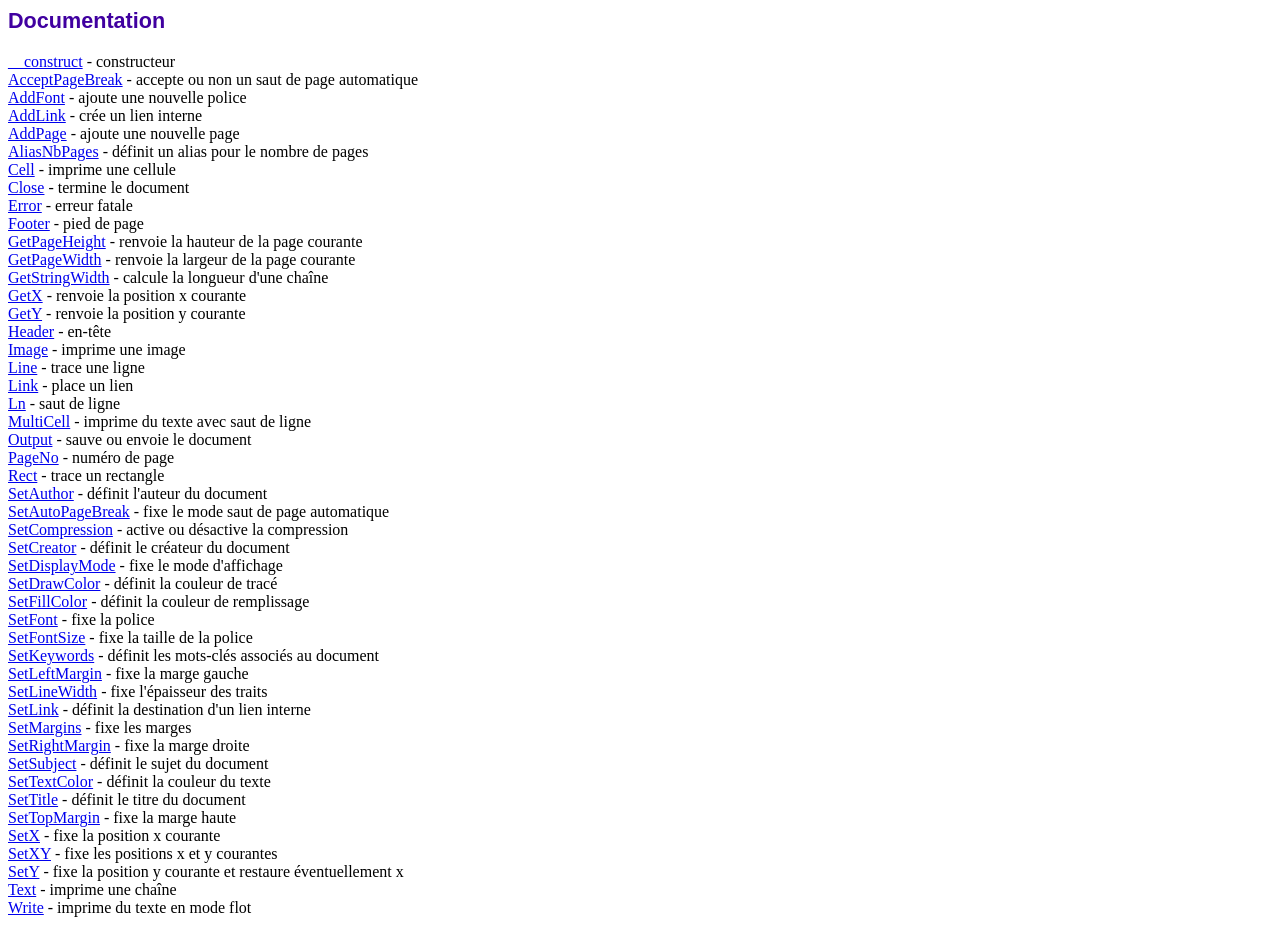
<file: Sources/FPDF/doc/index.htm>
<!DOCTYPE html PUBLIC "-//W3C//DTD HTML 4.01 Transitional//EN">
<html>
<head>
<meta http-equiv="Content-Type" content="text/html; charset=UTF-8">
<title>Documentation</title>
<link type="text/css" rel="stylesheet" href="../fpdf.css">
</head>
<body>
<h1>Documentation</h1>
<a href="__construct.htm">__construct</a> - constructeur<br>
<a href="acceptpagebreak.htm">AcceptPageBreak</a> - accepte ou non un saut de page automatique<br>
<a href="addfont.htm">AddFont</a> - ajoute une nouvelle police<br>
<a href="addlink.htm">AddLink</a> - crée un lien interne<br>
<a href="addpage.htm">AddPage</a> - ajoute une nouvelle page<br>
<a href="aliasnbpages.htm">AliasNbPages</a> - définit un alias pour le nombre de pages<br>
<a href="cell.htm">Cell</a> - imprime une cellule<br>
<a href="close.htm">Close</a> - termine le document<br>
<a href="error.htm">Error</a> - erreur fatale<br>
<a href="footer.htm">Footer</a> - pied de page<br>
<a href="getpageheight.htm">GetPageHeight</a> - renvoie la hauteur de la page courante<br>
<a href="getpagewidth.htm">GetPageWidth</a> - renvoie la largeur de la page courante<br>
<a href="getstringwidth.htm">GetStringWidth</a> - calcule la longueur d'une chaîne<br>
<a href="getx.htm">GetX</a> - renvoie la position x courante<br>
<a href="gety.htm">GetY</a> - renvoie la position y courante<br>
<a href="header.htm">Header</a> - en-tête<br>
<a href="image.htm">Image</a> - imprime une image<br>
<a href="line.htm">Line</a> - trace une ligne<br>
<a href="link.htm">Link</a> - place un lien<br>
<a href="ln.htm">Ln</a> - saut de ligne<br>
<a href="multicell.htm">MultiCell</a> - imprime du texte avec saut de ligne<br>
<a href="output.htm">Output</a> - sauve ou envoie le document<br>
<a href="pageno.htm">PageNo</a> - numéro de page<br>
<a href="rect.htm">Rect</a> - trace un rectangle<br>
<a href="setauthor.htm">SetAuthor</a> - définit l'auteur du document<br>
<a href="setautopagebreak.htm">SetAutoPageBreak</a> - fixe le mode saut de page automatique<br>
<a href="setcompression.htm">SetCompression</a> - active ou désactive la compression<br>
<a href="setcreator.htm">SetCreator</a> - définit le créateur du document<br>
<a href="setdisplaymode.htm">SetDisplayMode</a> - fixe le mode d'affichage<br>
<a href="setdrawcolor.htm">SetDrawColor</a> - définit la couleur de tracé<br>
<a href="setfillcolor.htm">SetFillColor</a> - définit la couleur de remplissage<br>
<a href="setfont.htm">SetFont</a> - fixe la police<br>
<a href="setfontsize.htm">SetFontSize</a> - fixe la taille de la police<br>
<a href="setkeywords.htm">SetKeywords</a> - définit les mots-clés associés au document<br>
<a href="setleftmargin.htm">SetLeftMargin</a> - fixe la marge gauche<br>
<a href="setlinewidth.htm">SetLineWidth</a> - fixe l'épaisseur des traits<br>
<a href="setlink.htm">SetLink</a> - définit la destination d'un lien interne<br>
<a href="setmargins.htm">SetMargins</a> - fixe les marges<br>
<a href="setrightmargin.htm">SetRightMargin</a> - fixe la marge droite<br>
<a href="setsubject.htm">SetSubject</a> - définit le sujet du document<br>
<a href="settextcolor.htm">SetTextColor</a> - définit la couleur du texte<br>
<a href="settitle.htm">SetTitle</a> - définit le titre du document<br>
<a href="settopmargin.htm">SetTopMargin</a> - fixe la marge haute<br>
<a href="setx.htm">SetX</a> - fixe la position x courante<br>
<a href="setxy.htm">SetXY</a> - fixe les positions x et y courantes<br>
<a href="sety.htm">SetY</a> - fixe la position y courante et restaure éventuellement x<br>
<a href="text.htm">Text</a> - imprime une chaîne<br>
<a href="write.htm">Write</a> - imprime du texte en mode flot<br>
</body>
</html>
</file>
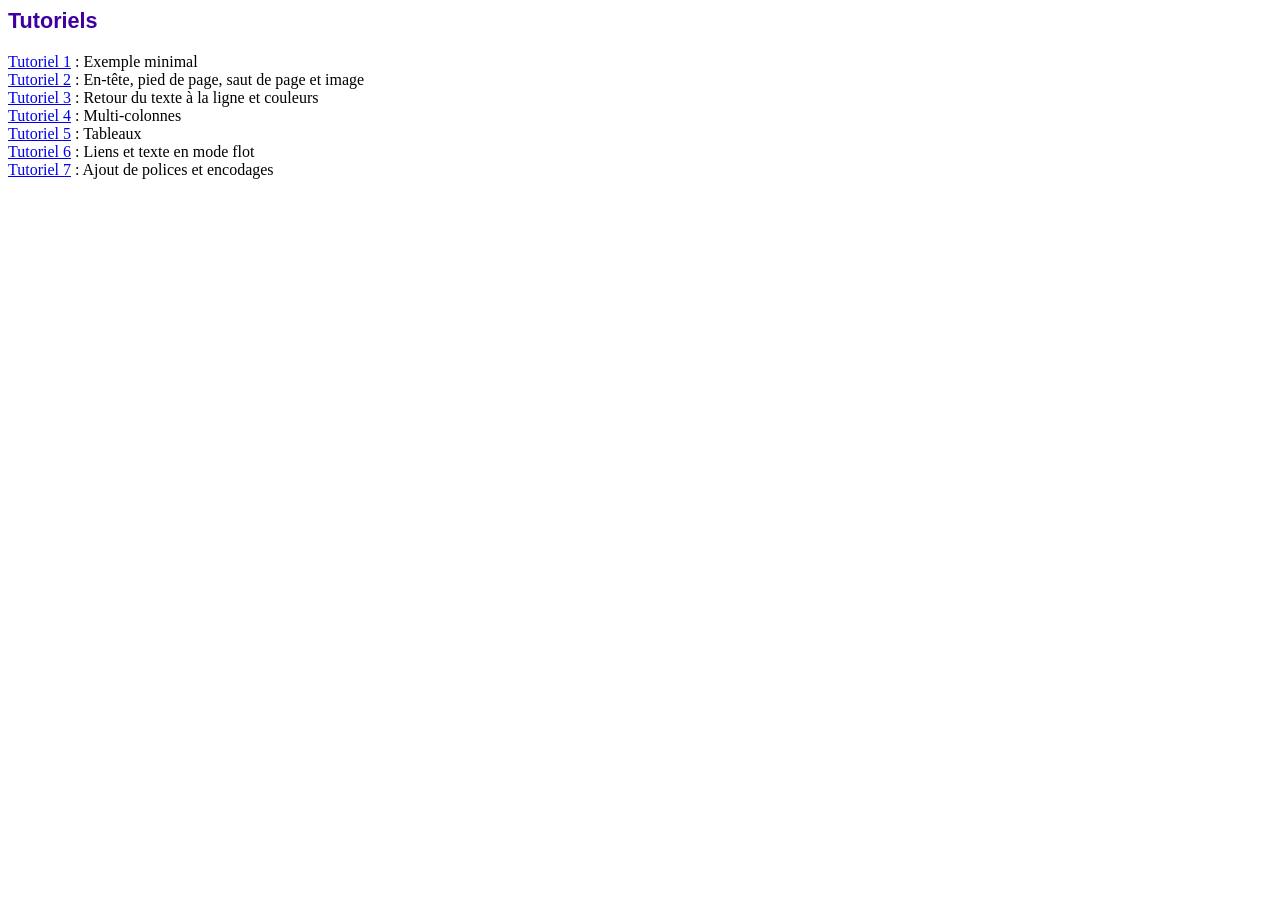
<file: Sources/FPDF/tutorial/index.htm>
<!DOCTYPE html PUBLIC "-//W3C//DTD HTML 4.01 Transitional//EN">
<html>
<head>
<meta http-equiv="Content-Type" content="text/html; charset=UTF-8">
<title>Tutoriels</title>
<link type="text/css" rel="stylesheet" href="../fpdf.css">
</head>
<body>
<h1>Tutoriels</h1>
<ul style="list-style-type:none; margin-left:0; padding-left:0">
<li><a href="tuto1.htm">Tutoriel 1</a> : Exemple minimal</li>
<li><a href="tuto2.htm">Tutoriel 2</a> : En-tête, pied de page, saut de page et image</li>
<li><a href="tuto3.htm">Tutoriel 3</a> : Retour du texte à la ligne et couleurs</li>
<li><a href="tuto4.htm">Tutoriel 4</a> : Multi-colonnes</li>
<li><a href="tuto5.htm">Tutoriel 5</a> : Tableaux</li>
<li><a href="tuto6.htm">Tutoriel 6</a> : Liens et texte en mode flot</li>
<li><a href="tuto7.htm">Tutoriel 7</a> : Ajout de polices et encodages</li>
</ul>
</body>
</html>
</file>
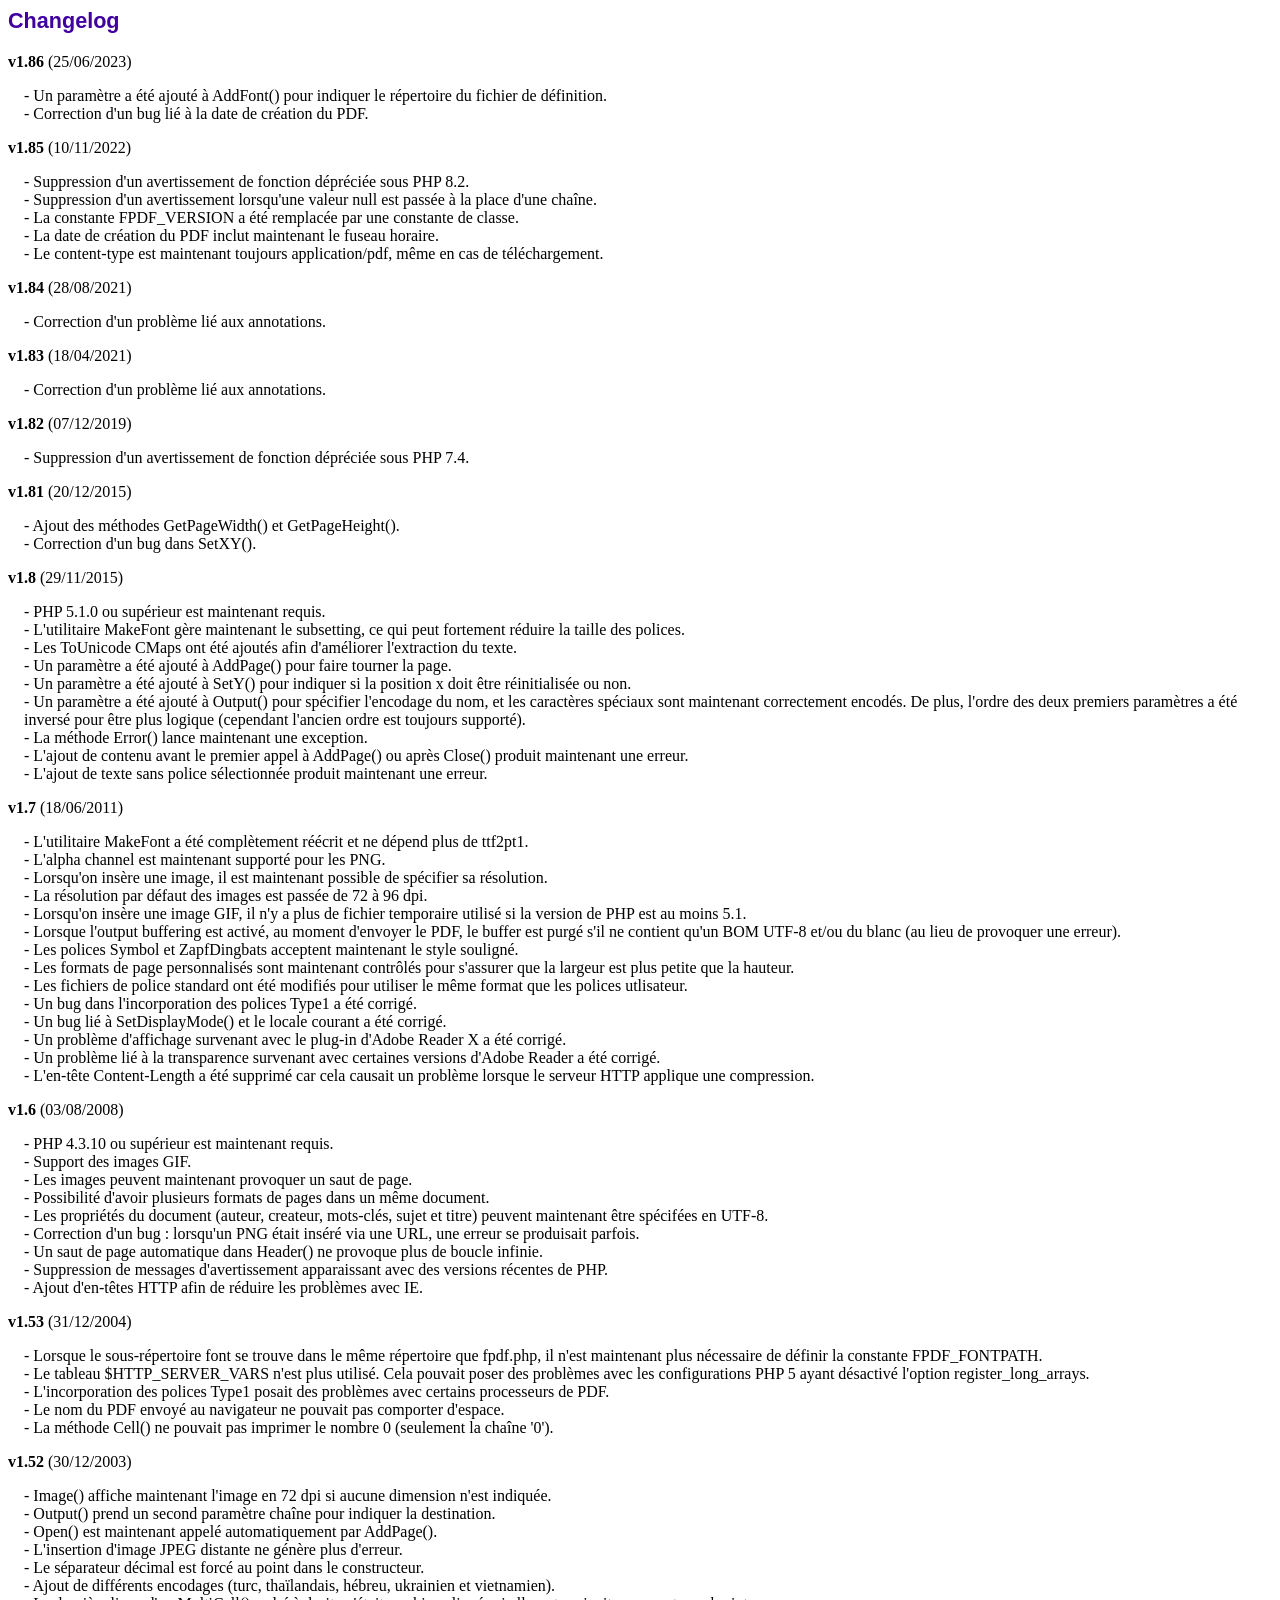
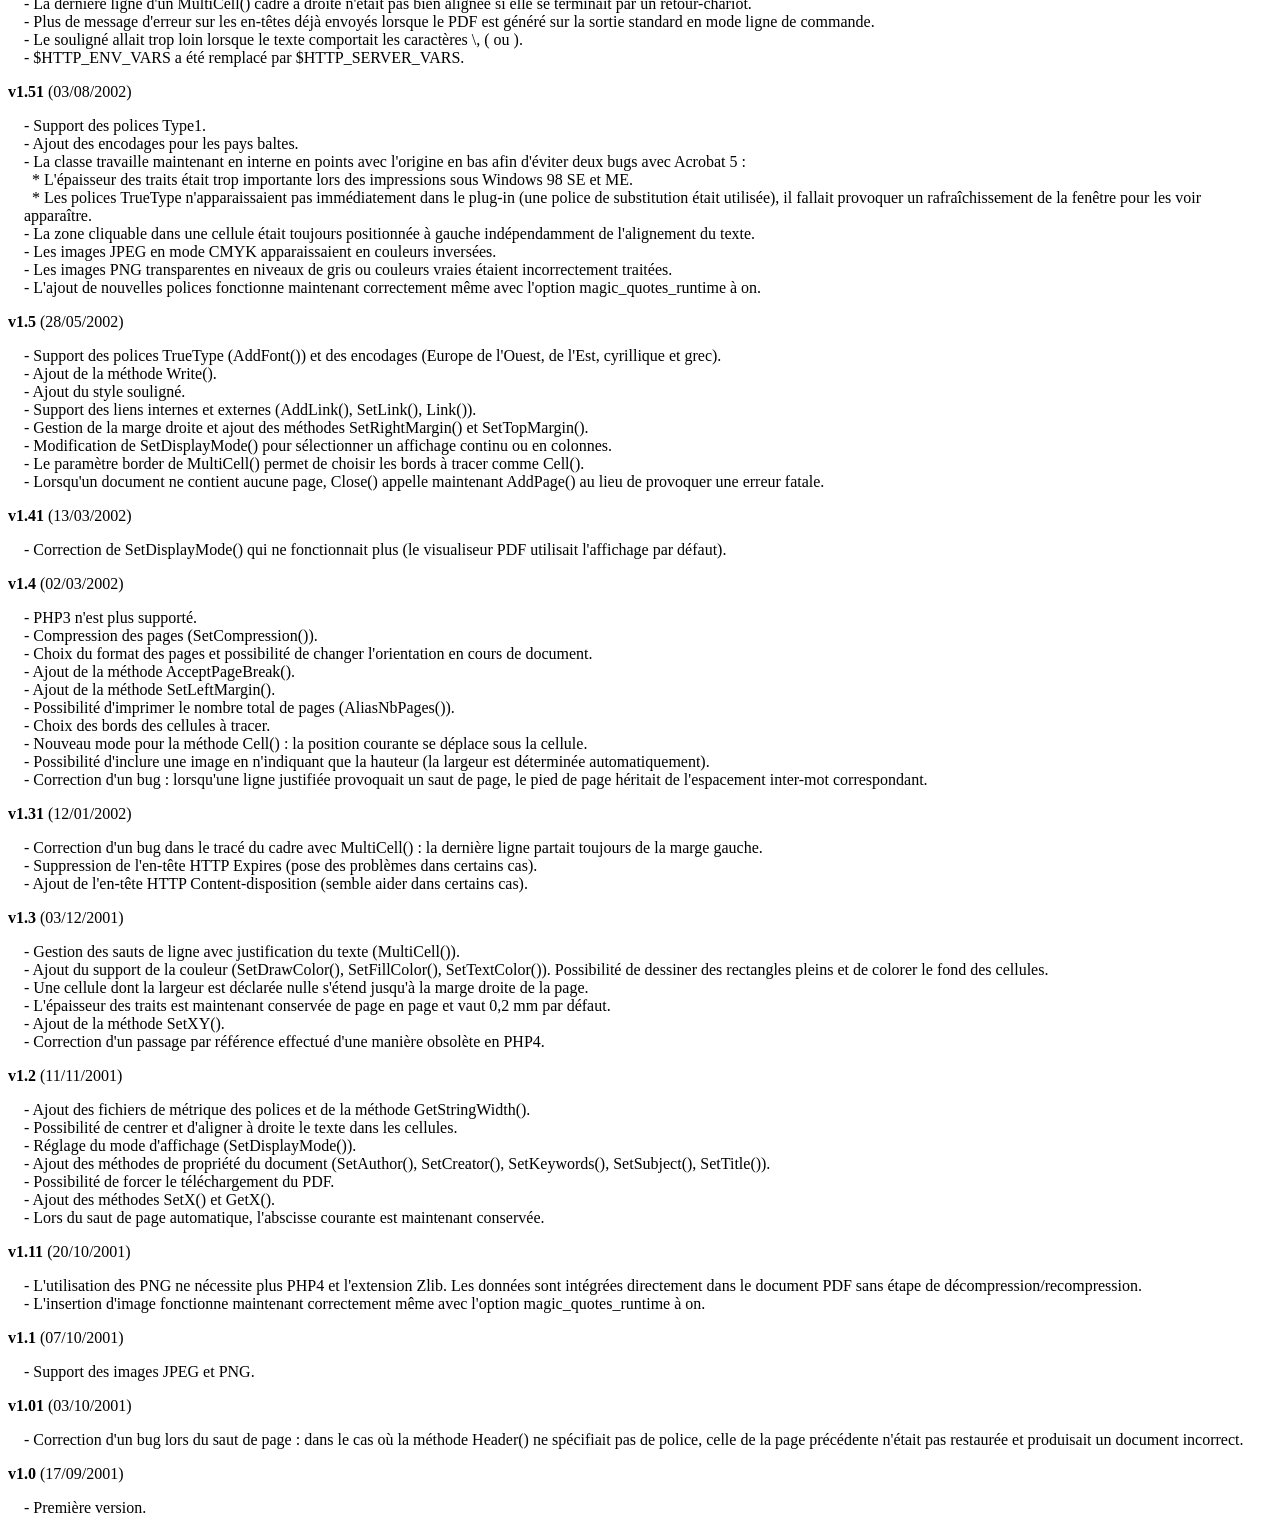
<file: Sources/FPDF/changelog.htm>
<!DOCTYPE html PUBLIC "-//W3C//DTD HTML 4.01 Transitional//EN">
<html>
<head>
<meta http-equiv="Content-Type" content="text/html; charset=UTF-8">
<title>Changelog</title>
<link type="text/css" rel="stylesheet" href="fpdf.css">
<style type="text/css">
dd {margin:1em 0 1em 1em}
</style>
</head>
<body>
<h1>Changelog</h1>
<dl>
<dt><strong>v1.86</strong> (25/06/2023)</dt>
<dd>
- Un paramètre a été ajouté à AddFont() pour indiquer le répertoire du fichier de définition.<br>
- Correction d'un bug lié à la date de création du PDF.<br>
</dd>
<dt><strong>v1.85</strong> (10/11/2022)</dt>
<dd>
- Suppression d'un avertissement de fonction dépréciée sous PHP 8.2.<br>
- Suppression d'un avertissement lorsqu'une valeur null est passée à la place d'une chaîne.<br>
- La constante FPDF_VERSION a été remplacée par une constante de classe.<br>
- La date de création du PDF inclut maintenant le fuseau horaire.<br>
- Le content-type est maintenant toujours application/pdf, même en cas de téléchargement.<br>
</dd>
<dt><strong>v1.84</strong> (28/08/2021)</dt>
<dd>
- Correction d'un problème lié aux annotations.<br>
</dd>
<dt><strong>v1.83</strong> (18/04/2021)</dt>
<dd>
- Correction d'un problème lié aux annotations.<br>
</dd>
<dt><strong>v1.82</strong> (07/12/2019)</dt>
<dd>
- Suppression d'un avertissement de fonction dépréciée sous PHP 7.4.<br>
</dd>
<dt><strong>v1.81</strong> (20/12/2015)</dt>
<dd>
- Ajout des méthodes GetPageWidth() et GetPageHeight().<br>
- Correction d'un bug dans SetXY().<br>
</dd>
<dt><strong>v1.8</strong> (29/11/2015)</dt>
<dd>
- PHP 5.1.0 ou supérieur est maintenant requis.<br>
- L'utilitaire MakeFont gère maintenant le subsetting, ce qui peut fortement réduire la taille des polices.<br>
- Les ToUnicode CMaps ont été ajoutés afin d'améliorer l'extraction du texte.<br>
- Un paramètre a été ajouté à AddPage() pour faire tourner la page.<br>
- Un paramètre a été ajouté à SetY() pour indiquer si la position x doit être réinitialisée ou non.<br>
- Un paramètre a été ajouté à Output() pour spécifier l'encodage du nom, et les caractères spéciaux sont maintenant correctement encodés. De plus, l'ordre des deux premiers paramètres a été inversé pour être plus logique (cependant l'ancien ordre est toujours supporté).<br>
- La méthode Error() lance maintenant une exception.<br>
- L'ajout de contenu avant le premier appel à AddPage() ou après Close() produit maintenant une erreur.<br>
- L'ajout de texte sans police sélectionnée produit maintenant une erreur.<br>
</dd>
<dt><strong>v1.7</strong> (18/06/2011)</dt>
<dd>
- L'utilitaire MakeFont a été complètement réécrit et ne dépend plus de ttf2pt1.<br>
- L'alpha channel est maintenant supporté pour les PNG.<br>
- Lorsqu'on insère une image, il est maintenant possible de spécifier sa résolution.<br>
- La résolution par défaut des images est passée de 72 à 96 dpi.<br>
- Lorsqu'on insère une image GIF, il n'y a plus de fichier temporaire utilisé si la version de PHP est au moins 5.1.<br>
- Lorsque l'output buffering est activé, au moment d'envoyer le PDF, le buffer est purgé s'il ne contient qu'un BOM UTF-8 et/ou du blanc (au lieu de provoquer une erreur).<br>
- Les polices Symbol et ZapfDingbats acceptent maintenant le style souligné.<br>
- Les formats de page personnalisés sont maintenant contrôlés pour s'assurer que la largeur est plus petite que la hauteur.<br>
- Les fichiers de police standard ont été modifiés pour utiliser le même format que les polices utlisateur.<br>
- Un bug dans l'incorporation des polices Type1 a été corrigé.<br>
- Un bug lié à SetDisplayMode() et le locale courant a été corrigé.<br>
- Un problème d'affichage survenant avec le plug-in d'Adobe Reader X a été corrigé.<br>
- Un problème lié à la transparence survenant avec certaines versions d'Adobe Reader a été corrigé.<br>
- L'en-tête Content-Length a été supprimé car cela causait un problème lorsque le serveur HTTP applique une compression.<br>
</dd>
<dt><strong>v1.6</strong> (03/08/2008)</dt>
<dd>
- PHP 4.3.10 ou supérieur est maintenant requis.<br>
- Support des images GIF.<br>
- Les images peuvent maintenant provoquer un saut de page.<br>
- Possibilité d'avoir plusieurs formats de pages dans un même document.<br>
- Les propriétés du document (auteur, createur, mots-clés, sujet et titre) peuvent maintenant être spécifées en UTF-8.<br>
- Correction d'un bug : lorsqu'un PNG était inséré via une URL, une erreur se produisait parfois.<br>
- Un saut de page automatique dans Header() ne provoque plus de boucle infinie.<br>
- Suppression de messages d'avertissement apparaissant avec des versions récentes de PHP.<br>
- Ajout d'en-têtes HTTP afin de réduire les problèmes avec IE.<br>
</dd>
<dt><strong>v1.53</strong> (31/12/2004)</dt>
<dd>
- Lorsque le sous-répertoire font se trouve dans le même répertoire que fpdf.php, il n'est maintenant plus nécessaire de définir la constante FPDF_FONTPATH.<br>
- Le tableau $HTTP_SERVER_VARS n'est plus utilisé. Cela pouvait poser des problèmes avec les configurations PHP 5 ayant désactivé l'option register_long_arrays.<br>
- L'incorporation des polices Type1 posait des problèmes avec certains processeurs de PDF.<br>
- Le nom du PDF envoyé au navigateur ne pouvait pas comporter d'espace.<br>
- La méthode Cell() ne pouvait pas imprimer le nombre 0 (seulement la chaîne '0').<br>
</dd>
<dt><strong>v1.52</strong> (30/12/2003)</dt>
<dd>
- Image() affiche maintenant l'image en 72 dpi si aucune dimension n'est indiquée.<br>
- Output() prend un second paramètre chaîne pour indiquer la destination.<br>
- Open() est maintenant appelé automatiquement par AddPage().<br>
- L'insertion d'image JPEG distante ne génère plus d'erreur.<br>
- Le séparateur décimal est forcé au point dans le constructeur.<br>
- Ajout de différents encodages (turc, thaïlandais, hébreu, ukrainien et vietnamien).<br>
- La dernière ligne d'un MultiCell() cadré à droite n'était pas bien alignée si elle se terminait par un retour-chariot.<br>
- Plus de message d'erreur sur les en-têtes déjà envoyés lorsque le PDF est généré sur la sortie standard en mode ligne de commande.<br>
- Le souligné allait trop loin lorsque le texte comportait les caractères \, ( ou ).<br>
- $HTTP_ENV_VARS a été remplacé par $HTTP_SERVER_VARS.<br>
</dd>
<dt><strong>v1.51</strong> (03/08/2002)</dt>
<dd>
- Support des polices Type1.<br>
- Ajout des encodages pour les pays baltes.<br>
- La classe travaille maintenant en interne en points avec l'origine en bas afin d'éviter deux bugs avec Acrobat 5 :<br>&nbsp;&nbsp;* L'épaisseur des traits était trop importante lors des impressions sous Windows 98 SE et ME.<br>&nbsp;&nbsp;* Les polices TrueType n'apparaissaient pas immédiatement dans le plug-in (une police de substitution était utilisée), il fallait provoquer un rafraîchissement de la fenêtre pour les voir apparaître.<br>
- La zone cliquable dans une cellule était toujours positionnée à gauche indépendamment de l'alignement du texte.<br>
- Les images JPEG en mode CMYK apparaissaient en couleurs inversées.<br>
- Les images PNG transparentes en niveaux de gris ou couleurs vraies étaient incorrectement traitées.<br>
- L'ajout de nouvelles polices fonctionne maintenant correctement même avec l'option magic_quotes_runtime à on.<br>
</dd>
<dt><strong>v1.5</strong> (28/05/2002)</dt>
<dd>
- Support des polices TrueType (AddFont()) et des encodages (Europe de l'Ouest, de l'Est, cyrillique et grec).<br>
- Ajout de la méthode Write().<br>
- Ajout du style souligné.<br>
- Support des liens internes et externes (AddLink(), SetLink(), Link()).<br>
- Gestion de la marge droite et ajout des méthodes SetRightMargin() et SetTopMargin().<br>
- Modification de SetDisplayMode() pour sélectionner un affichage continu ou en colonnes.<br>
- Le paramètre border de MultiCell() permet de choisir les bords à tracer comme Cell().<br>
- Lorsqu'un document ne contient aucune page, Close() appelle maintenant AddPage() au lieu de provoquer une erreur fatale.<br>
</dd>
<dt><strong>v1.41</strong> (13/03/2002)</dt>
<dd>
- Correction de SetDisplayMode() qui ne fonctionnait plus (le visualiseur PDF utilisait l'affichage par défaut).<br>
</dd>
<dt><strong>v1.4</strong> (02/03/2002)</dt>
<dd>
- PHP3 n'est plus supporté.<br>
- Compression des pages (SetCompression()).<br>
- Choix du format des pages et possibilité de changer l'orientation en cours de document.<br>
- Ajout de la méthode AcceptPageBreak().<br>
- Ajout de la méthode SetLeftMargin().<br>
- Possibilité d'imprimer le nombre total de pages (AliasNbPages()).<br>
- Choix des bords des cellules à tracer.<br>
- Nouveau mode pour la méthode Cell() : la position courante se déplace sous la cellule.<br>
- Possibilité d'inclure une image en n'indiquant que la hauteur (la largeur est déterminée automatiquement).<br>
- Correction d'un bug : lorsqu'une ligne justifiée provoquait un saut de page, le pied de page héritait de l'espacement inter-mot correspondant.<br>
</dd>
<dt><strong>v1.31</strong> (12/01/2002)</dt>
<dd>
- Correction d'un bug dans le tracé du cadre avec MultiCell() : la dernière ligne partait toujours de la marge gauche.<br>
- Suppression de l'en-tête HTTP Expires (pose des problèmes dans certains cas).<br>
- Ajout de l'en-tête HTTP Content-disposition (semble aider dans certains cas).<br>
</dd>
<dt><strong>v1.3</strong> (03/12/2001)</dt>
<dd>
- Gestion des sauts de ligne avec justification du texte (MultiCell()).<br>
- Ajout du support de la couleur (SetDrawColor(), SetFillColor(), SetTextColor()). Possibilité de dessiner des rectangles pleins et de colorer le fond des cellules.<br>
- Une cellule dont la largeur est déclarée nulle s'étend jusqu'à la marge droite de la page.<br>
- L'épaisseur des traits est maintenant conservée de page en page et vaut 0,2 mm par défaut.<br>
- Ajout de la méthode SetXY().<br>
- Correction d'un passage par référence effectué d'une manière obsolète en PHP4.<br>
</dd>
<dt><strong>v1.2</strong> (11/11/2001)</dt>
<dd>
- Ajout des fichiers de métrique des polices et de la méthode GetStringWidth().<br>
- Possibilité de centrer et d'aligner à droite le texte dans les cellules.<br>
- Réglage du mode d'affichage (SetDisplayMode()).<br>
- Ajout des méthodes de propriété du document (SetAuthor(), SetCreator(), SetKeywords(), SetSubject(), SetTitle()).<br>
- Possibilité de forcer le téléchargement du PDF.<br>
- Ajout des méthodes SetX() et GetX().<br>
- Lors du saut de page automatique, l'abscisse courante est maintenant conservée.<br>
</dd>
<dt><strong>v1.11</strong> (20/10/2001)</dt>
<dd>
- L'utilisation des PNG ne nécessite plus PHP4 et l'extension Zlib. Les données sont intégrées directement dans le document PDF sans étape de décompression/recompression.<br>
- L'insertion d'image fonctionne maintenant correctement même avec l'option magic_quotes_runtime à on.<br>
</dd>
<dt><strong>v1.1</strong> (07/10/2001)</dt>
<dd>
- Support des images JPEG et PNG.<br>
</dd>
<dt><strong>v1.01</strong> (03/10/2001)</dt>
<dd>
- Correction d'un bug lors du saut de page : dans le cas où la méthode Header() ne spécifiait pas de police, celle de la page précédente n'était pas restaurée et produisait un document incorrect.<br>
</dd>
<dt><strong>v1.0</strong> (17/09/2001)</dt>
<dd>
- Première version.<br>
</dd>
</dl>
</body>
</html>
</file>
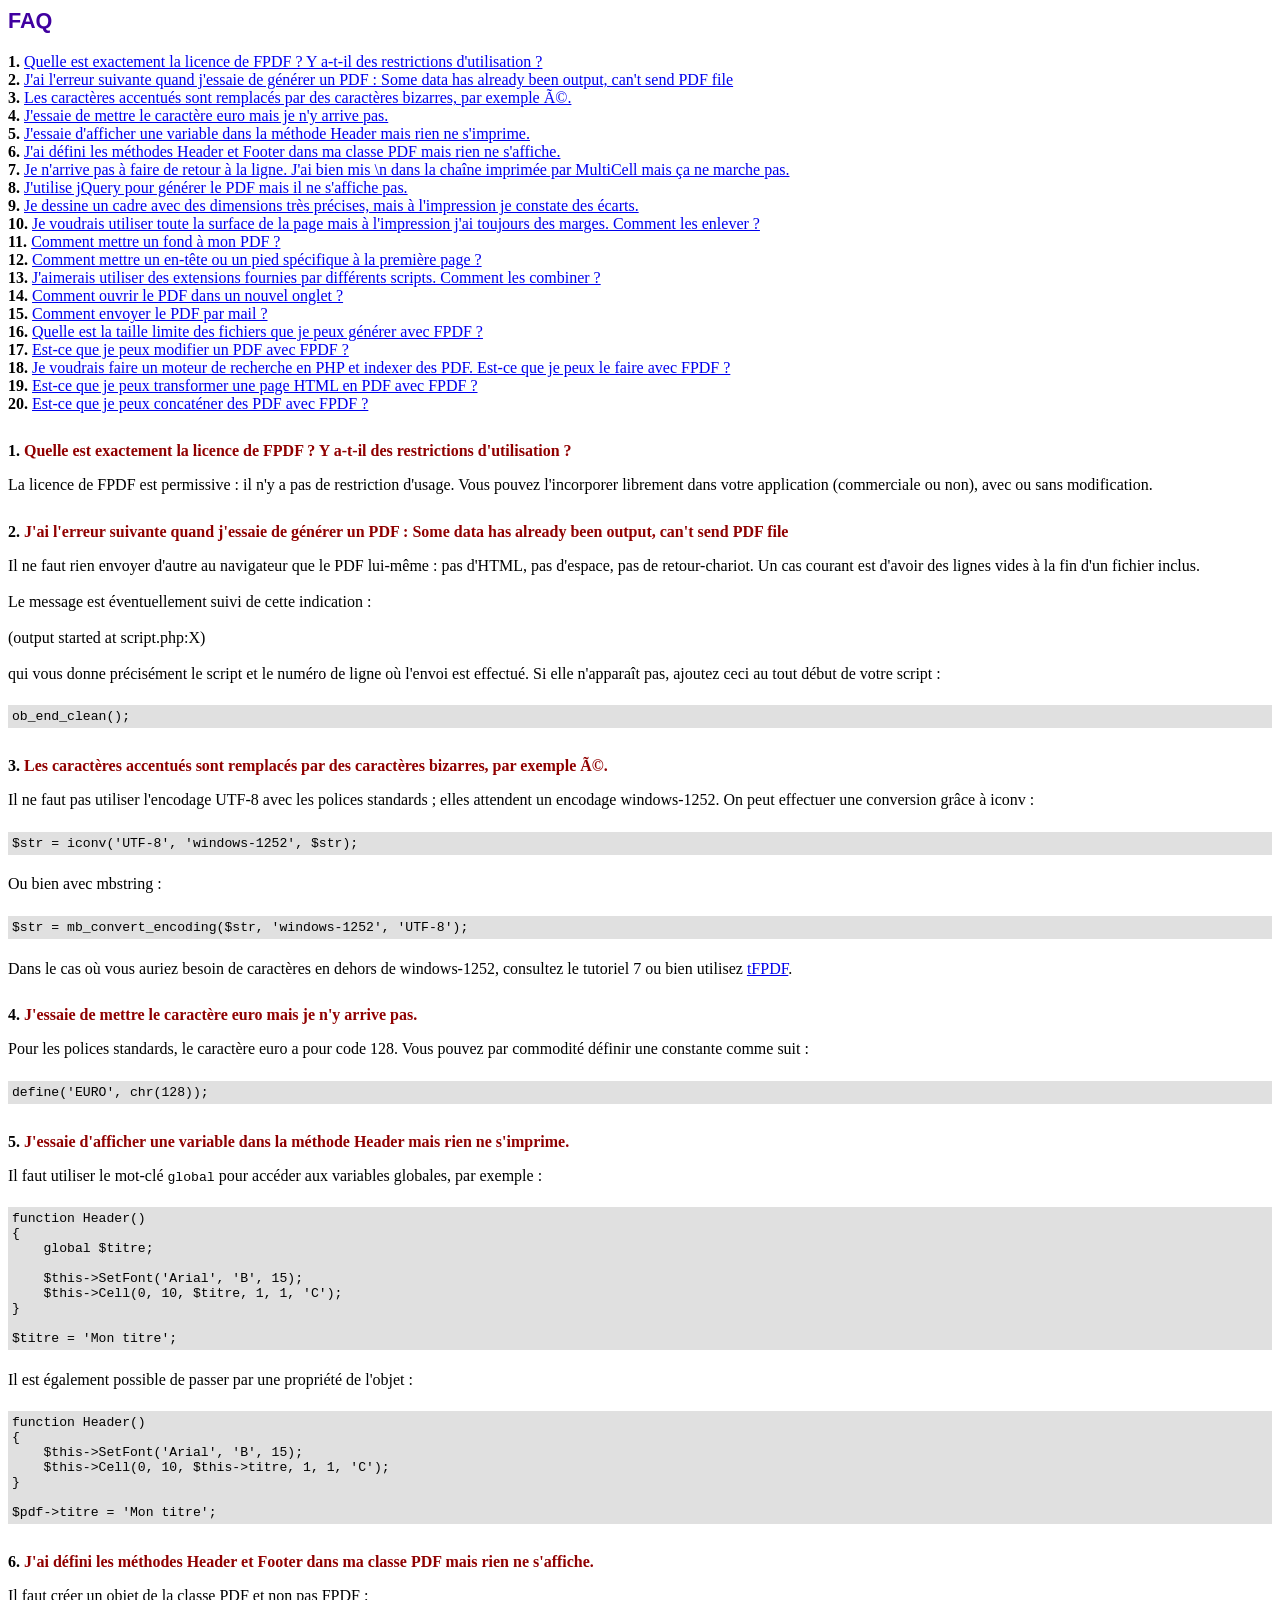
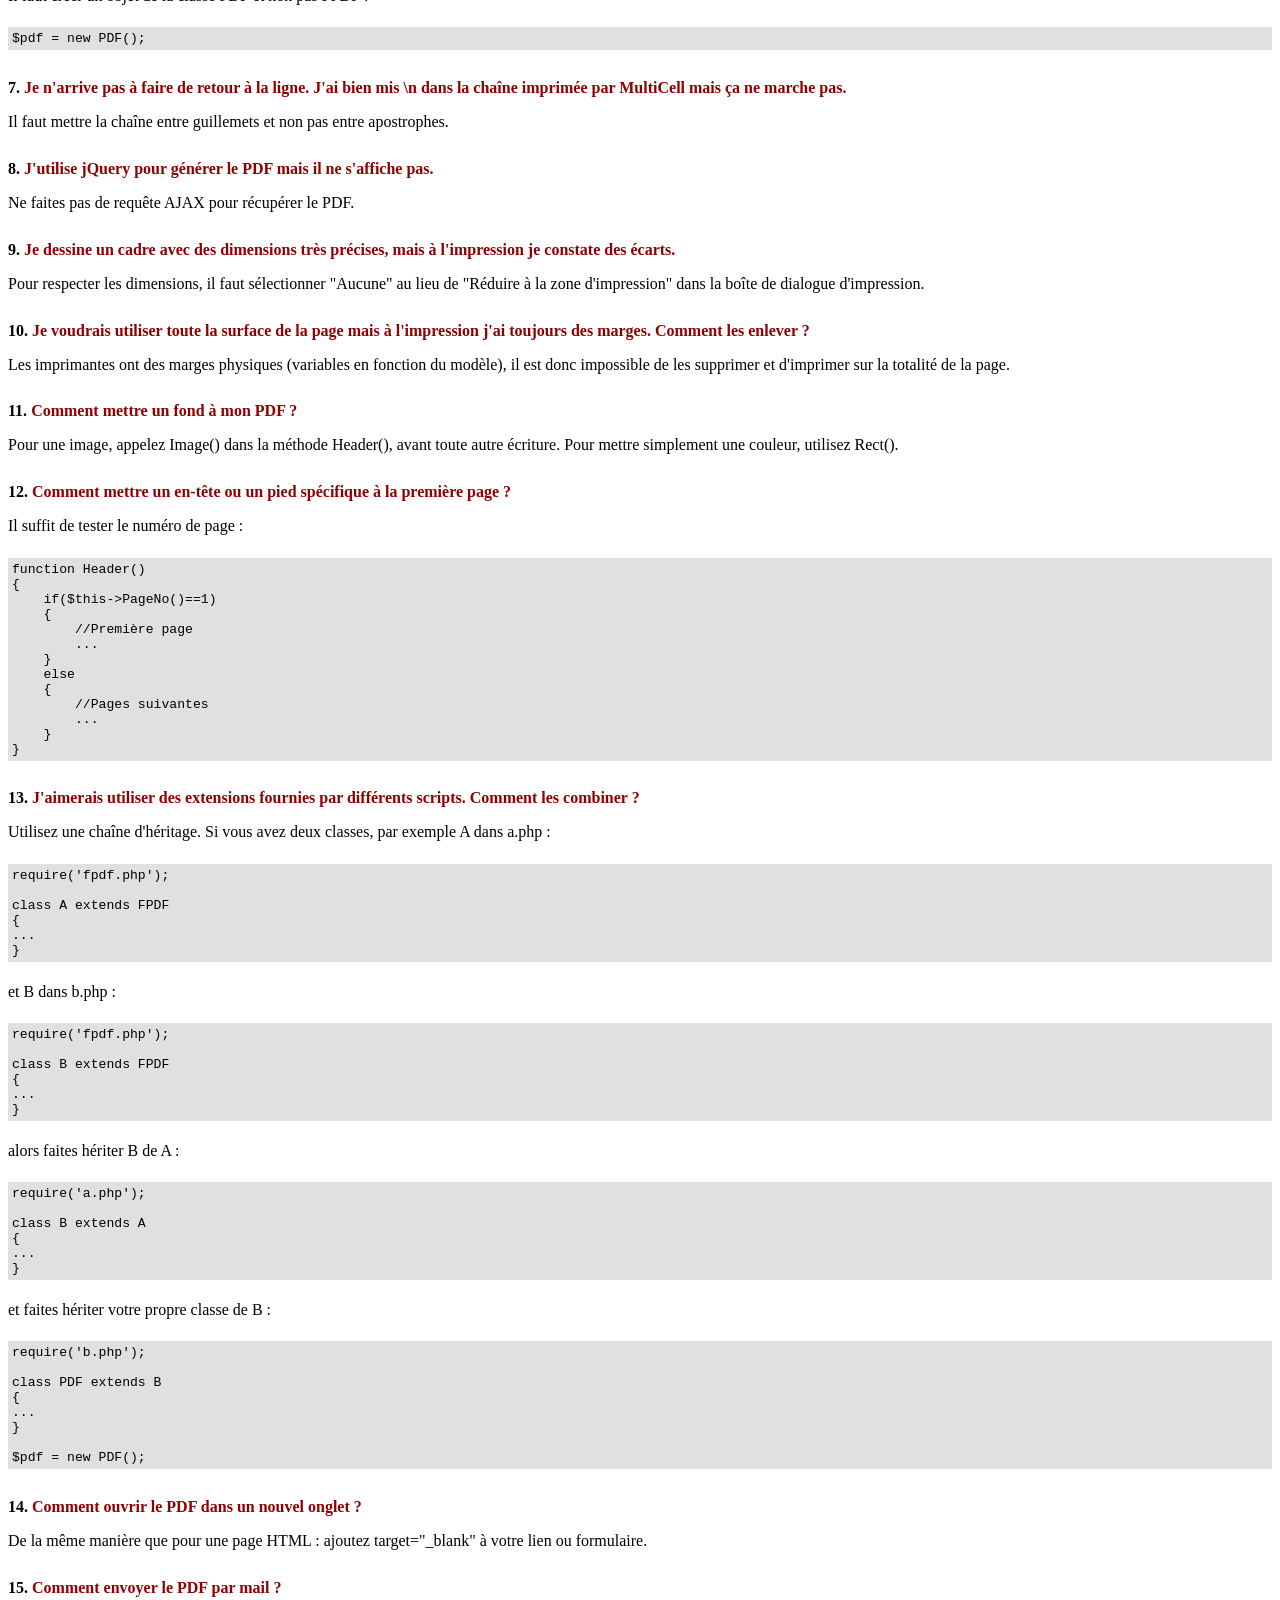
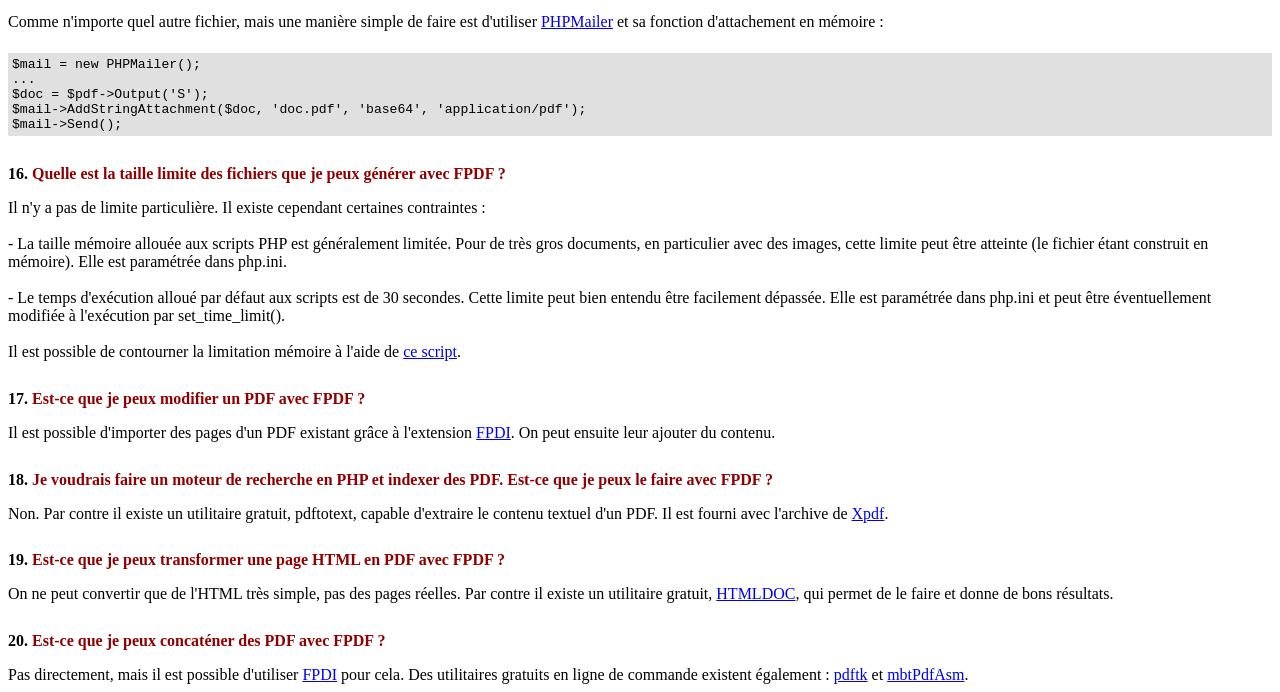
<file: Sources/FPDF/FAQ.htm>
<!DOCTYPE html PUBLIC "-//W3C//DTD HTML 4.01 Transitional//EN">
<html>
<head>
<meta http-equiv="Content-Type" content="text/html; charset=UTF-8">
<title>FAQ</title>
<link type="text/css" rel="stylesheet" href="fpdf.css">
<style type="text/css">
ul {list-style-type:none; margin:0; padding:0}
ul#answers li {margin-top:1.8em}
.question {font-weight:bold; color:#900000}
</style>
</head>
<body>
<h1>FAQ</h1>
<ul>
<li><b>1.</b> <a href='#q1'>Quelle est exactement la licence de FPDF ? Y a-t-il des restrictions d'utilisation ?</a></li>
<li><b>2.</b> <a href='#q2'>J'ai l'erreur suivante quand j'essaie de générer un PDF : Some data has already been output, can't send PDF file</a></li>
<li><b>3.</b> <a href='#q3'>Les caractères accentués sont remplacés par des caractères bizarres, par exemple Ã©.</a></li>
<li><b>4.</b> <a href='#q4'>J'essaie de mettre le caractère euro mais je n'y arrive pas.</a></li>
<li><b>5.</b> <a href='#q5'>J'essaie d'afficher une variable dans la méthode Header mais rien ne s'imprime.</a></li>
<li><b>6.</b> <a href='#q6'>J'ai défini les méthodes Header et Footer dans ma classe PDF mais rien ne s'affiche.</a></li>
<li><b>7.</b> <a href='#q7'>Je n'arrive pas à faire de retour à la ligne. J'ai bien mis \n dans la chaîne imprimée par MultiCell mais ça ne marche pas.</a></li>
<li><b>8.</b> <a href='#q8'>J'utilise jQuery pour générer le PDF mais il ne s'affiche pas.</a></li>
<li><b>9.</b> <a href='#q9'>Je dessine un cadre avec des dimensions très précises, mais à l'impression je constate des écarts.</a></li>
<li><b>10.</b> <a href='#q10'>Je voudrais utiliser toute la surface de la page mais à l'impression j'ai toujours des marges. Comment les enlever ?</a></li>
<li><b>11.</b> <a href='#q11'>Comment mettre un fond à mon PDF ?</a></li>
<li><b>12.</b> <a href='#q12'>Comment mettre un en-tête ou un pied spécifique à la première page ?</a></li>
<li><b>13.</b> <a href='#q13'>J'aimerais utiliser des extensions fournies par différents scripts. Comment les combiner ?</a></li>
<li><b>14.</b> <a href='#q14'>Comment ouvrir le PDF dans un nouvel onglet ?</a></li>
<li><b>15.</b> <a href='#q15'>Comment envoyer le PDF par mail ?</a></li>
<li><b>16.</b> <a href='#q16'>Quelle est la taille limite des fichiers que je peux générer avec FPDF ?</a></li>
<li><b>17.</b> <a href='#q17'>Est-ce que je peux modifier un PDF avec FPDF ?</a></li>
<li><b>18.</b> <a href='#q18'>Je voudrais faire un moteur de recherche en PHP et indexer des PDF. Est-ce que je peux le faire avec FPDF ?</a></li>
<li><b>19.</b> <a href='#q19'>Est-ce que je peux transformer une page HTML en PDF avec FPDF ?</a></li>
<li><b>20.</b> <a href='#q20'>Est-ce que je peux concaténer des PDF avec FPDF ?</a></li>
</ul>

<ul id='answers'>
<li id='q1'>
<p><b>1.</b> <span class='question'>Quelle est exactement la licence de FPDF ? Y a-t-il des restrictions d'utilisation ?</span></p>
La licence de FPDF est permissive : il n'y a pas de restriction d'usage. Vous pouvez l'incorporer
librement dans votre application (commerciale ou non), avec ou sans modification.
</li>

<li id='q2'>
<p><b>2.</b> <span class='question'>J'ai l'erreur suivante quand j'essaie de générer un PDF : Some data has already been output, can't send PDF file</span></p>
Il ne faut rien envoyer d'autre au navigateur que le PDF lui-même : pas d'HTML, pas d'espace, pas de
retour-chariot. Un cas courant est d'avoir des lignes vides à la fin d'un fichier inclus.<br>
<br>
Le message est éventuellement suivi de cette indication :<br>
<br>
(output started at script.php:X)<br>
<br>
qui vous donne précisément le script et le numéro de ligne où l'envoi est effectué. Si elle n'apparaît pas,
ajoutez ceci au tout début de votre script :
<div class="doc-source">
<pre><code>ob_end_clean();</code></pre>
</div>
</li>

<li id='q3'>
<p><b>3.</b> <span class='question'>Les caractères accentués sont remplacés par des caractères bizarres, par exemple Ã©.</span></p>
Il ne faut pas utiliser l'encodage UTF-8 avec les polices standards ; elles attendent un encodage windows-1252.
On peut effectuer une conversion grâce à iconv :
<div class="doc-source">
<pre><code>$str = iconv('UTF-8', 'windows-1252', $str);</code></pre>
</div>
Ou bien avec mbstring :
<div class="doc-source">
<pre><code>$str = mb_convert_encoding($str, 'windows-1252', 'UTF-8');</code></pre>
</div>
Dans le cas où vous auriez besoin de caractères en dehors de windows-1252, consultez le tutoriel 7 ou bien
utilisez <a href="http://www.fpdf.org/?go=script&amp;id=92" target="_blank">tFPDF</a>.
</li>

<li id='q4'>
<p><b>4.</b> <span class='question'>J'essaie de mettre le caractère euro mais je n'y arrive pas.</span></p>
Pour les polices standards, le caractère euro a pour code 128. Vous pouvez par commodité définir
une constante comme suit :
<div class="doc-source">
<pre><code>define('EURO', chr(128));</code></pre>
</div>
</li>

<li id='q5'>
<p><b>5.</b> <span class='question'>J'essaie d'afficher une variable dans la méthode Header mais rien ne s'imprime.</span></p>
Il faut utiliser le mot-clé <code>global</code> pour accéder aux variables globales, par exemple :
<div class="doc-source">
<pre><code>function Header()
{
    global $titre;

    $this-&gt;SetFont('Arial', 'B', 15);
    $this-&gt;Cell(0, 10, $titre, 1, 1, 'C');
}

$titre = 'Mon titre';</code></pre>
</div>
Il est également possible de passer par une propriété de l'objet :
<div class="doc-source">
<pre><code>function Header()
{
    $this-&gt;SetFont('Arial', 'B', 15);
    $this-&gt;Cell(0, 10, $this-&gt;titre, 1, 1, 'C');
}

$pdf-&gt;titre = 'Mon titre';</code></pre>
</div>
</li>

<li id='q6'>
<p><b>6.</b> <span class='question'>J'ai défini les méthodes Header et Footer dans ma classe PDF mais rien ne s'affiche.</span></p>
Il faut créer un objet de la classe PDF et non pas FPDF :
<div class="doc-source">
<pre><code>$pdf = new PDF();</code></pre>
</div>
</li>

<li id='q7'>
<p><b>7.</b> <span class='question'>Je n'arrive pas à faire de retour à la ligne. J'ai bien mis \n dans la chaîne imprimée par MultiCell mais ça ne marche pas.</span></p>
Il faut mettre la chaîne entre guillemets et non pas entre apostrophes.
</li>

<li id='q8'>
<p><b>8.</b> <span class='question'>J'utilise jQuery pour générer le PDF mais il ne s'affiche pas.</span></p>
Ne faites pas de requête AJAX pour récupérer le PDF.
</li>

<li id='q9'>
<p><b>9.</b> <span class='question'>Je dessine un cadre avec des dimensions très précises, mais à l'impression je constate des écarts.</span></p>
Pour respecter les dimensions, il faut sélectionner "Aucune" au lieu de "Réduire à la zone d'impression"
dans la boîte de dialogue d'impression.
</li>

<li id='q10'>
<p><b>10.</b> <span class='question'>Je voudrais utiliser toute la surface de la page mais à l'impression j'ai toujours des marges. Comment les enlever ?</span></p>
Les imprimantes ont des marges physiques (variables en fonction du modèle), il est donc impossible de les
supprimer et d'imprimer sur la totalité de la page.
</li>

<li id='q11'>
<p><b>11.</b> <span class='question'>Comment mettre un fond à mon PDF ?</span></p>
Pour une image, appelez Image() dans la méthode Header(), avant toute autre écriture. Pour mettre simplement
une couleur, utilisez Rect().
</li>

<li id='q12'>
<p><b>12.</b> <span class='question'>Comment mettre un en-tête ou un pied spécifique à la première page ?</span></p>
Il suffit de tester le numéro de page :
<div class="doc-source">
<pre><code>function Header()
{
    if($this-&gt;PageNo()==1)
    {
        //Première page
        ...
    }
    else
    {
        //Pages suivantes
        ...
    }
}</code></pre>
</div>
</li>

<li id='q13'>
<p><b>13.</b> <span class='question'>J'aimerais utiliser des extensions fournies par différents scripts. Comment les combiner ?</span></p>
Utilisez une chaîne d'héritage. Si vous avez deux classes, par exemple A dans a.php :
<div class="doc-source">
<pre><code>require('fpdf.php');

class A extends FPDF
{
...
}</code></pre>
</div>
et B dans b.php :
<div class="doc-source">
<pre><code>require('fpdf.php');

class B extends FPDF
{
...
}</code></pre>
</div>
alors faites hériter B de A :
<div class="doc-source">
<pre><code>require('a.php');

class B extends A
{
...
}</code></pre>
</div>
et faites hériter votre propre classe de B :
<div class="doc-source">
<pre><code>require('b.php');

class PDF extends B
{
...
}

$pdf = new PDF();</code></pre>
</div>
</li>

<li id='q14'>
<p><b>14.</b> <span class='question'>Comment ouvrir le PDF dans un nouvel onglet ?</span></p>
De la même manière que pour une page HTML : ajoutez target="_blank" à votre lien ou formulaire.
</li>

<li id='q15'>
<p><b>15.</b> <span class='question'>Comment envoyer le PDF par mail ?</span></p>
Comme n'importe quel autre fichier, mais une manière simple de faire est d'utiliser
<a href="https://github.com/PHPMailer/PHPMailer" target="_blank">PHPMailer</a> et sa fonction d'attachement en mémoire :
<div class="doc-source">
<pre><code>$mail = new PHPMailer();
...
$doc = $pdf-&gt;Output('S');
$mail-&gt;AddStringAttachment($doc, 'doc.pdf', 'base64', 'application/pdf');
$mail-&gt;Send();</code></pre>
</div>
</li>

<li id='q16'>
<p><b>16.</b> <span class='question'>Quelle est la taille limite des fichiers que je peux générer avec FPDF ?</span></p>
Il n'y a pas de limite particulière. Il existe cependant certaines contraintes :
<br>
<br>
- La taille mémoire allouée aux scripts PHP est généralement limitée. Pour de très gros
documents, en particulier avec des images, cette limite peut être atteinte (le fichier étant
construit en mémoire). Elle est paramétrée dans php.ini.
<br>
<br>
- Le temps d'exécution alloué par défaut aux scripts est de 30 secondes. Cette limite peut bien
entendu être facilement dépassée. Elle est paramétrée dans php.ini et peut être éventuellement
modifiée à l'exécution par set_time_limit().
<br>
<br>
Il est possible de contourner la limitation mémoire à l'aide de <a href="http://www.fpdf.org/?go=script&amp;id=76" target="_blank">ce script</a>.
</li>

<li id='q17'>
<p><b>17.</b> <span class='question'>Est-ce que je peux modifier un PDF avec FPDF ?</span></p>
Il est possible d'importer des pages d'un PDF existant grâce à l'extension <a href="https://www.setasign.com/products/fpdi/about/" target="_blank">FPDI</a>.
On peut ensuite leur ajouter du contenu.
</li>

<li id='q18'>
<p><b>18.</b> <span class='question'>Je voudrais faire un moteur de recherche en PHP et indexer des PDF. Est-ce que je peux le faire avec FPDF ?</span></p>
Non. Par contre il existe un utilitaire gratuit, pdftotext, capable d'extraire le contenu textuel d'un PDF.
Il est fourni avec l'archive de <a href="https://www.xpdfreader.com" target="_blank">Xpdf</a>.
</li>

<li id='q19'>
<p><b>19.</b> <span class='question'>Est-ce que je peux transformer une page HTML en PDF avec FPDF ?</span></p>
On ne peut convertir que de l'HTML très simple, pas des pages réelles. Par contre il existe un utilitaire
gratuit, <a href="https://www.msweet.org/htmldoc/" target="_blank">HTMLDOC</a>, qui permet de le
faire et donne de bons résultats.
</li>

<li id='q20'>
<p><b>20.</b> <span class='question'>Est-ce que je peux concaténer des PDF avec FPDF ?</span></p>
Pas directement, mais il est possible d'utiliser <a href="https://www.setasign.com/products/fpdi/demos/concatenate-fake/" target="_blank">FPDI</a>
pour cela. Des utilitaires gratuits en ligne de commande existent également :
<a href="https://www.pdflabs.com/tools/pdftk-the-pdf-toolkit/" target="_blank">pdftk</a> et
<a href="http://thierry.schmit.free.fr/spip/spip.php?article4" target="_blank">mbtPdfAsm</a>.
</li>
</ul>
</body>
</html>
</file>
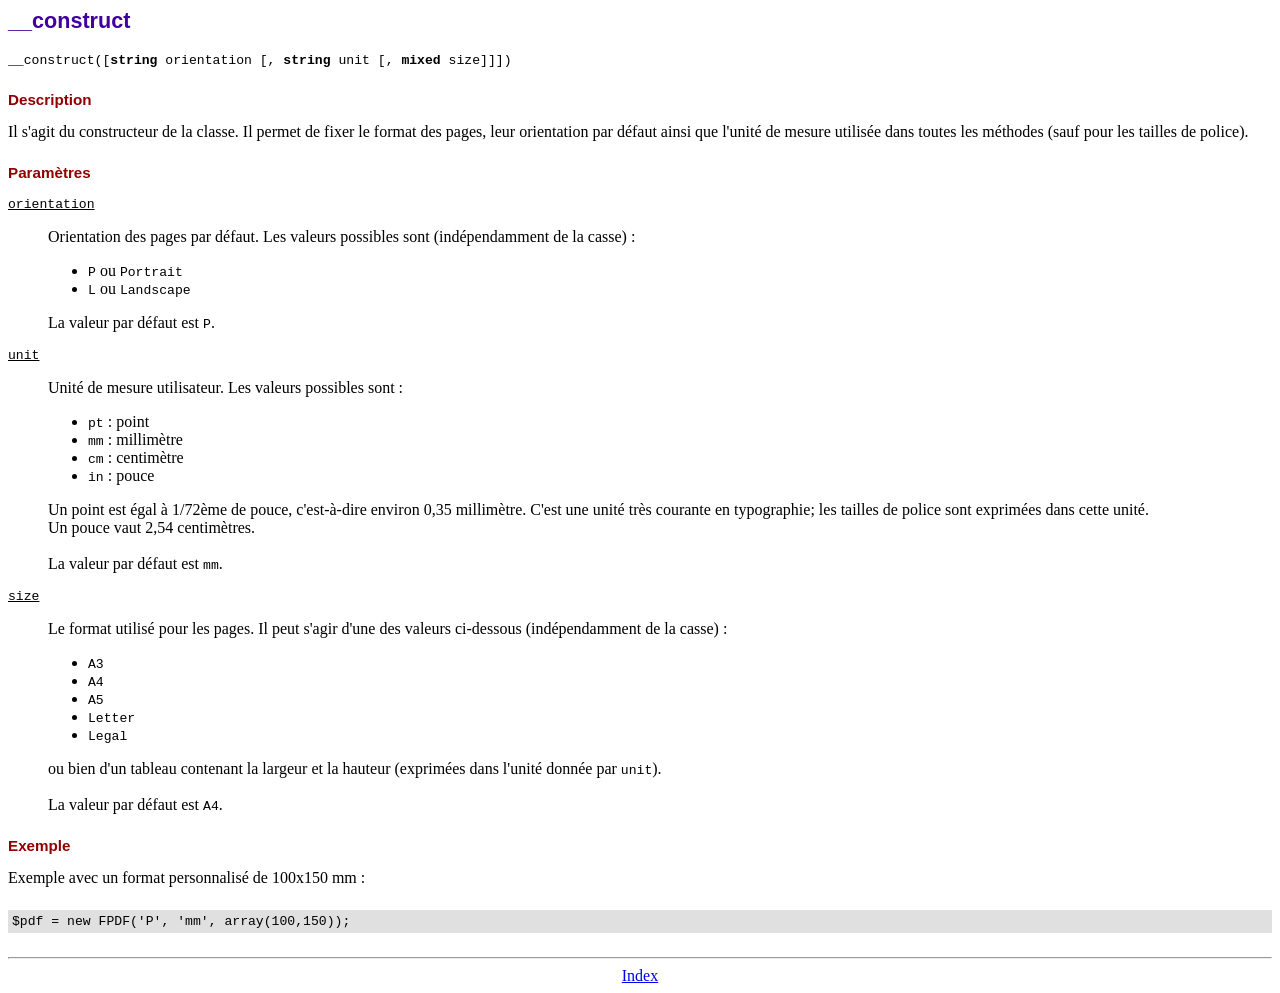
<file: Sources/FPDF/doc/__construct.htm>
<!DOCTYPE html PUBLIC "-//W3C//DTD HTML 4.01 Transitional//EN">
<html>
<head>
<meta http-equiv="Content-Type" content="text/html; charset=UTF-8">
<title>__construct</title>
<link type="text/css" rel="stylesheet" href="../fpdf.css">
</head>
<body>
<h1>__construct</h1>
<code>__construct([<b>string</b> orientation [, <b>string</b> unit [, <b>mixed</b> size]]])</code>
<h2>Description</h2>
Il s'agit du constructeur de la classe. Il permet de fixer le format des pages, leur
orientation par défaut ainsi que l'unité de mesure utilisée dans toutes les méthodes (sauf
pour les tailles de police).
<h2>Paramètres</h2>
<dl class="param">
<dt><code>orientation</code></dt>
<dd>
Orientation des pages par défaut. Les valeurs possibles sont (indépendamment de la casse) :
<ul>
<li><code>P</code> ou <code>Portrait</code></li>
<li><code>L</code> ou <code>Landscape</code></li>
</ul>
La valeur par défaut est <code>P</code>.
</dd>
<dt><code>unit</code></dt>
<dd>
Unité de mesure utilisateur. Les valeurs possibles sont :
<ul>
<li><code>pt</code> : point</li>
<li><code>mm</code> : millimètre</li>
<li><code>cm</code> : centimètre</li>
<li><code>in</code> : pouce</li>
</ul>
Un point est égal à 1/72ème de pouce, c'est-à-dire environ 0,35 millimètre. C'est une unité
très courante en typographie; les tailles de police sont exprimées dans cette unité.
<br>
Un pouce vaut 2,54 centimètres.
<br>
<br>
La valeur par défaut est <code>mm</code>.
</dd>
<dt><code>size</code></dt>
<dd>
Le format utilisé pour les pages. Il peut s'agir d'une des valeurs ci-dessous (indépendamment
de la casse) :
<ul>
<li><code>A3</code></li>
<li><code>A4</code></li>
<li><code>A5</code></li>
<li><code>Letter</code></li>
<li><code>Legal</code></li>
</ul>
ou bien d'un tableau contenant la largeur et la hauteur (exprimées dans l'unité donnée par
<code>unit</code>).<br>
<br>
La valeur par défaut est <code>A4</code>.
</dd>
</dl>
<h2>Exemple</h2>
Exemple avec un format personnalisé de 100x150 mm :
<div class="doc-source">
<pre><code>$pdf = new FPDF('P', 'mm', array(100,150));</code></pre>
</div>
<hr style="margin-top:1.5em">
<div style="text-align:center"><a href="index.htm">Index</a></div>
</body>
</html>
</file>
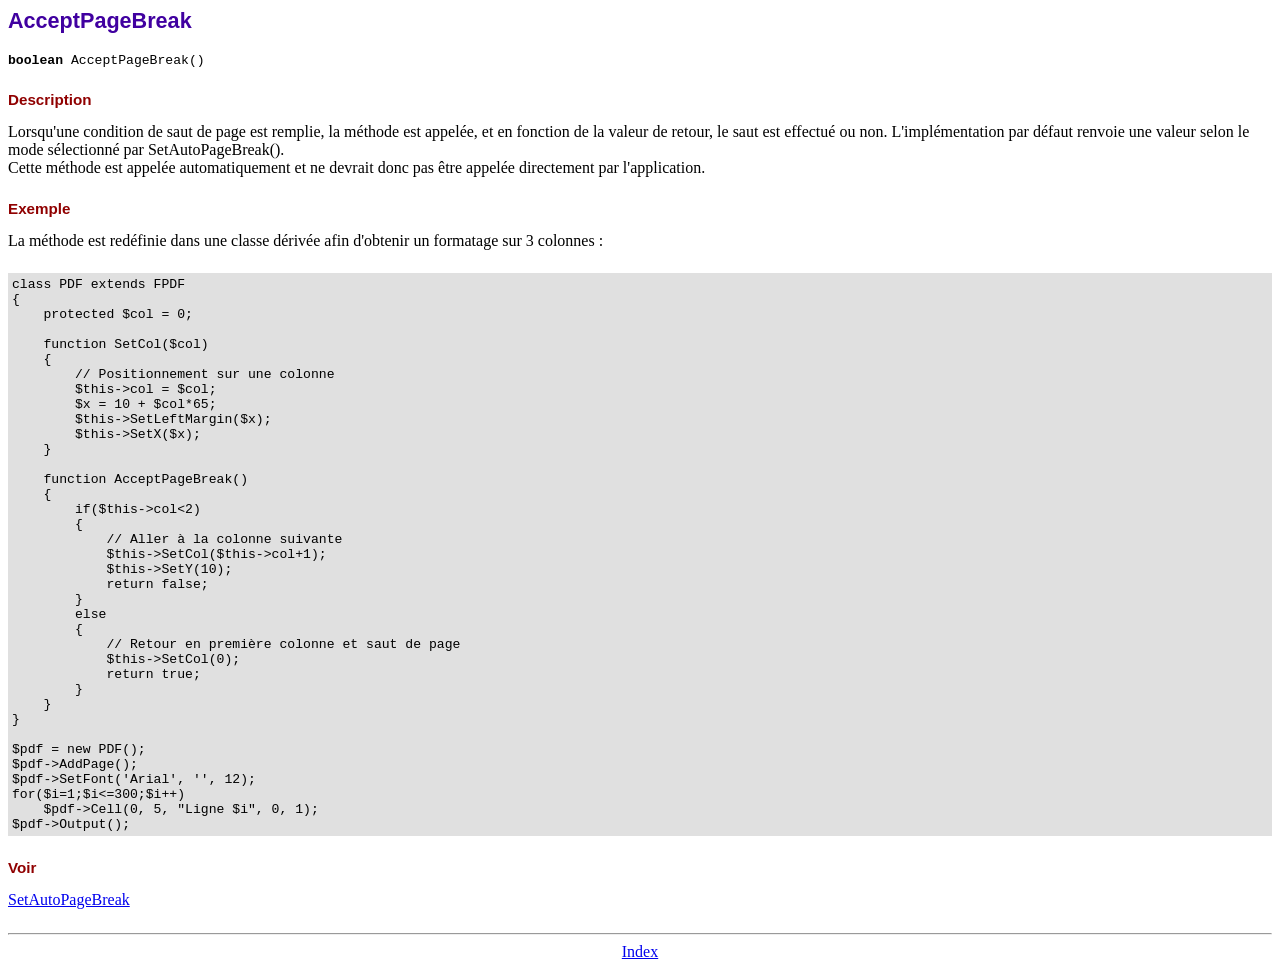
<file: Sources/FPDF/doc/acceptpagebreak.htm>
<!DOCTYPE html PUBLIC "-//W3C//DTD HTML 4.01 Transitional//EN">
<html>
<head>
<meta http-equiv="Content-Type" content="text/html; charset=UTF-8">
<title>AcceptPageBreak</title>
<link type="text/css" rel="stylesheet" href="../fpdf.css">
</head>
<body>
<h1>AcceptPageBreak</h1>
<code><b>boolean</b> AcceptPageBreak()</code>
<h2>Description</h2>
Lorsqu'une condition de saut de page est remplie, la méthode est appelée, et en fonction de la
valeur de retour, le saut est effectué ou non. L'implémentation par défaut renvoie une valeur
selon le mode sélectionné par SetAutoPageBreak().
<br>
Cette méthode est appelée automatiquement et ne devrait donc pas être appelée directement par
l'application.
<h2>Exemple</h2>
La méthode est redéfinie dans une classe dérivée afin d'obtenir un formatage sur 3 colonnes :
<div class="doc-source">
<pre><code>class PDF extends FPDF
{
    protected $col = 0;

    function SetCol($col)
    {
        // Positionnement sur une colonne
        $this-&gt;col = $col;
        $x = 10 + $col*65;
        $this-&gt;SetLeftMargin($x);
        $this-&gt;SetX($x);
    }

    function AcceptPageBreak()
    {
        if($this-&gt;col&lt;2)
        {
            // Aller à la colonne suivante
            $this-&gt;SetCol($this-&gt;col+1);
            $this-&gt;SetY(10);
            return false;
        }
        else
        {
            // Retour en première colonne et saut de page
            $this-&gt;SetCol(0);
            return true;
        }
    }
}

$pdf = new PDF();
$pdf-&gt;AddPage();
$pdf-&gt;SetFont('Arial', '', 12);
for($i=1;$i&lt;=300;$i++)
    $pdf-&gt;Cell(0, 5, "Ligne $i", 0, 1);
$pdf-&gt;Output();</code></pre>
</div>
<h2>Voir</h2>
<a href="setautopagebreak.htm">SetAutoPageBreak</a>
<hr style="margin-top:1.5em">
<div style="text-align:center"><a href="index.htm">Index</a></div>
</body>
</html>
</file>
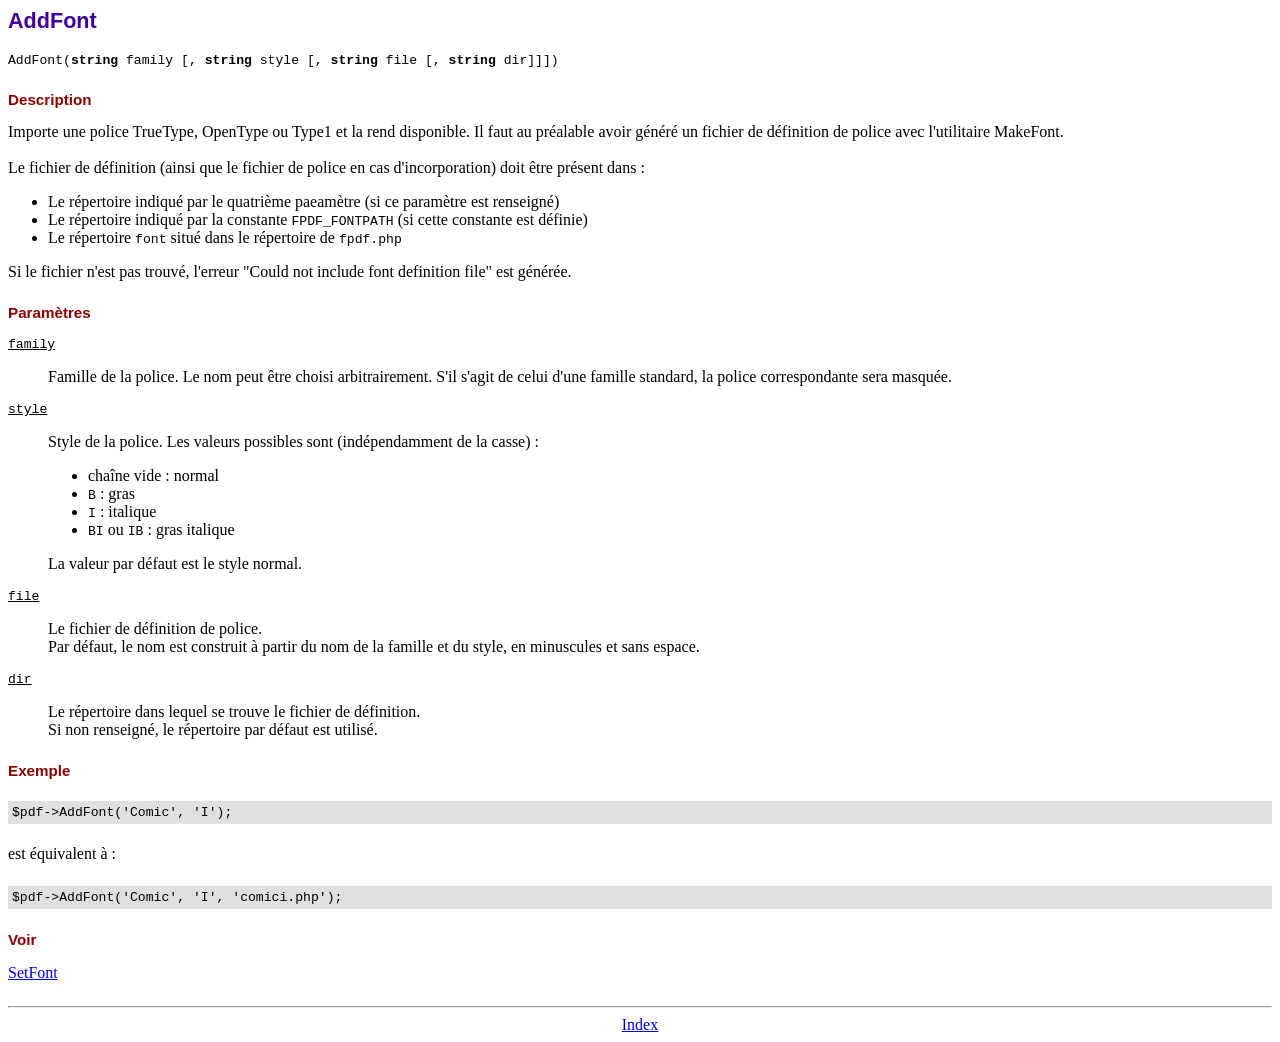
<file: Sources/FPDF/doc/addfont.htm>
<!DOCTYPE html PUBLIC "-//W3C//DTD HTML 4.01 Transitional//EN">
<html>
<head>
<meta http-equiv="Content-Type" content="text/html; charset=UTF-8">
<title>AddFont</title>
<link type="text/css" rel="stylesheet" href="../fpdf.css">
</head>
<body>
<h1>AddFont</h1>
<code>AddFont(<b>string</b> family [, <b>string</b> style [, <b>string</b> file [, <b>string</b> dir]]])</code>
<h2>Description</h2>
Importe une police TrueType, OpenType ou Type1 et la rend disponible. Il faut au préalable avoir généré
un fichier de définition de police avec l'utilitaire MakeFont.
<br>
<br>
Le fichier de définition (ainsi que le fichier de police en cas d'incorporation) doit être présent dans :
<ul>
<li>Le répertoire indiqué par le quatrième paeamètre (si ce paramètre est renseigné)</li>
<li>Le répertoire indiqué par la constante <code>FPDF_FONTPATH</code> (si cette constante est définie)</li>
<li>Le répertoire <code>font</code> situé dans le répertoire de <code>fpdf.php</code></li>
</ul>
Si le fichier n'est pas trouvé, l'erreur "Could not include font definition file" est générée.
<h2>Paramètres</h2>
<dl class="param">
<dt><code>family</code></dt>
<dd>
Famille de la police. Le nom peut être choisi arbitrairement. S'il s'agit de celui d'une famille
standard, la police correspondante sera masquée.
</dd>
<dt><code>style</code></dt>
<dd>
Style de la police. Les valeurs possibles sont (indépendamment de la casse) :
<ul>
<li>chaîne vide : normal</li>
<li><code>B</code> : gras</li>
<li><code>I</code> : italique</li>
<li><code>BI</code> ou <code>IB</code> : gras italique</li>
</ul>
La valeur par défaut est le style normal.
</dd>
<dt><code>file</code></dt>
<dd>
Le fichier de définition de police.
<br>
Par défaut, le nom est construit à partir du nom de la famille et du style, en minuscules et
sans espace.
</dd>
<dt><code>dir</code></dt>
<dd>
Le répertoire dans lequel se trouve le fichier de définition.
<br>
Si non renseigné, le répertoire par défaut est utilisé.
</dd>
</dl>
<h2>Exemple</h2>
<div class="doc-source">
<pre><code>$pdf-&gt;AddFont('Comic', 'I');</code></pre>
</div>
est équivalent à :
<div class="doc-source">
<pre><code>$pdf-&gt;AddFont('Comic', 'I', 'comici.php');</code></pre>
</div>
<h2>Voir</h2>
<a href="setfont.htm">SetFont</a>
<hr style="margin-top:1.5em">
<div style="text-align:center"><a href="index.htm">Index</a></div>
</body>
</html>
</file>
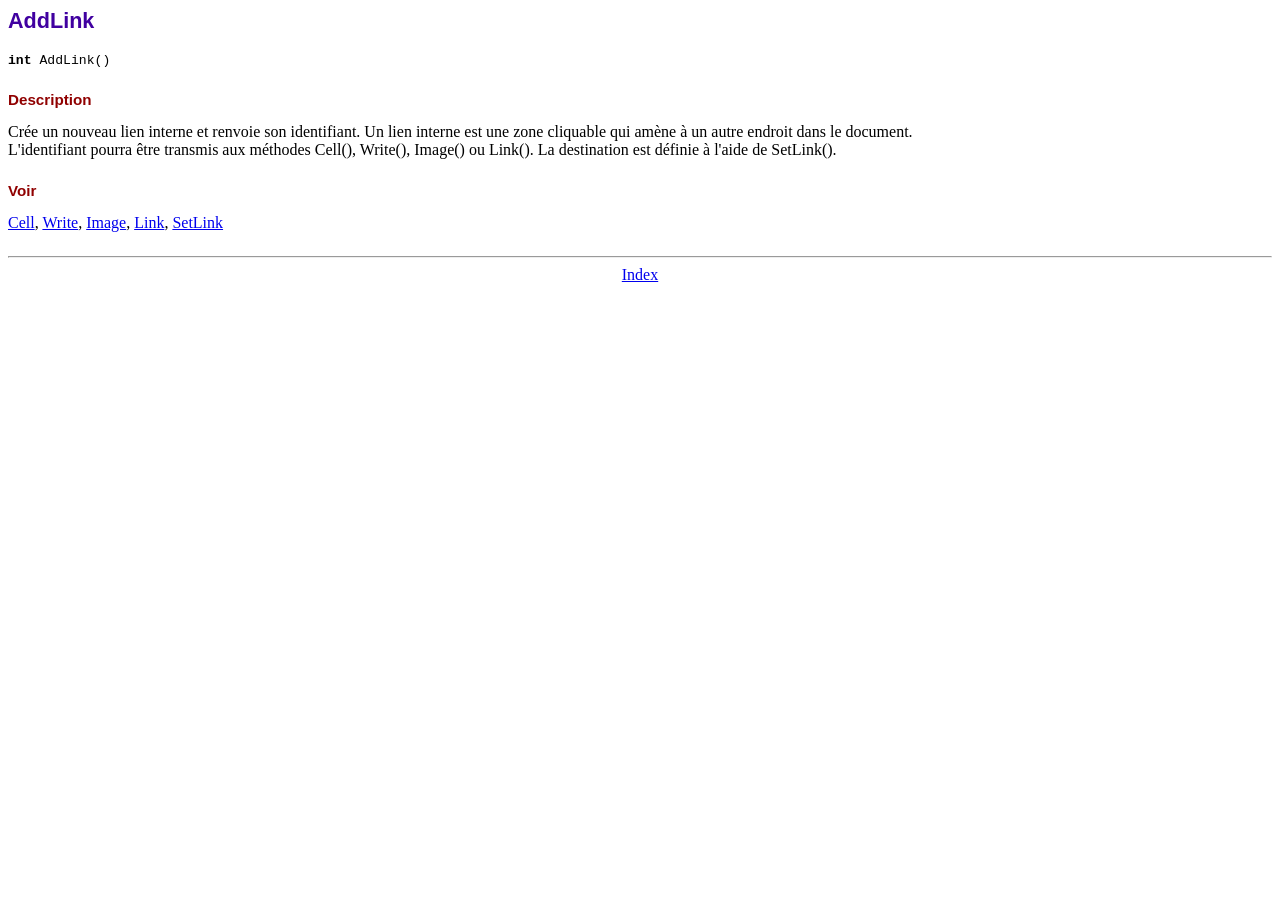
<file: Sources/FPDF/doc/addlink.htm>
<!DOCTYPE html PUBLIC "-//W3C//DTD HTML 4.01 Transitional//EN">
<html>
<head>
<meta http-equiv="Content-Type" content="text/html; charset=UTF-8">
<title>AddLink</title>
<link type="text/css" rel="stylesheet" href="../fpdf.css">
</head>
<body>
<h1>AddLink</h1>
<code><b>int</b> AddLink()</code>
<h2>Description</h2>
Crée un nouveau lien interne et renvoie son identifiant. Un lien interne est une zone
cliquable qui amène à un autre endroit dans le document.
<br>
L'identifiant pourra être transmis aux méthodes Cell(), Write(), Image() ou Link(). La
destination est définie à l'aide de SetLink().
<h2>Voir</h2>
<a href="cell.htm">Cell</a>,
<a href="write.htm">Write</a>,
<a href="image.htm">Image</a>,
<a href="link.htm">Link</a>,
<a href="setlink.htm">SetLink</a>
<hr style="margin-top:1.5em">
<div style="text-align:center"><a href="index.htm">Index</a></div>
</body>
</html>
</file>
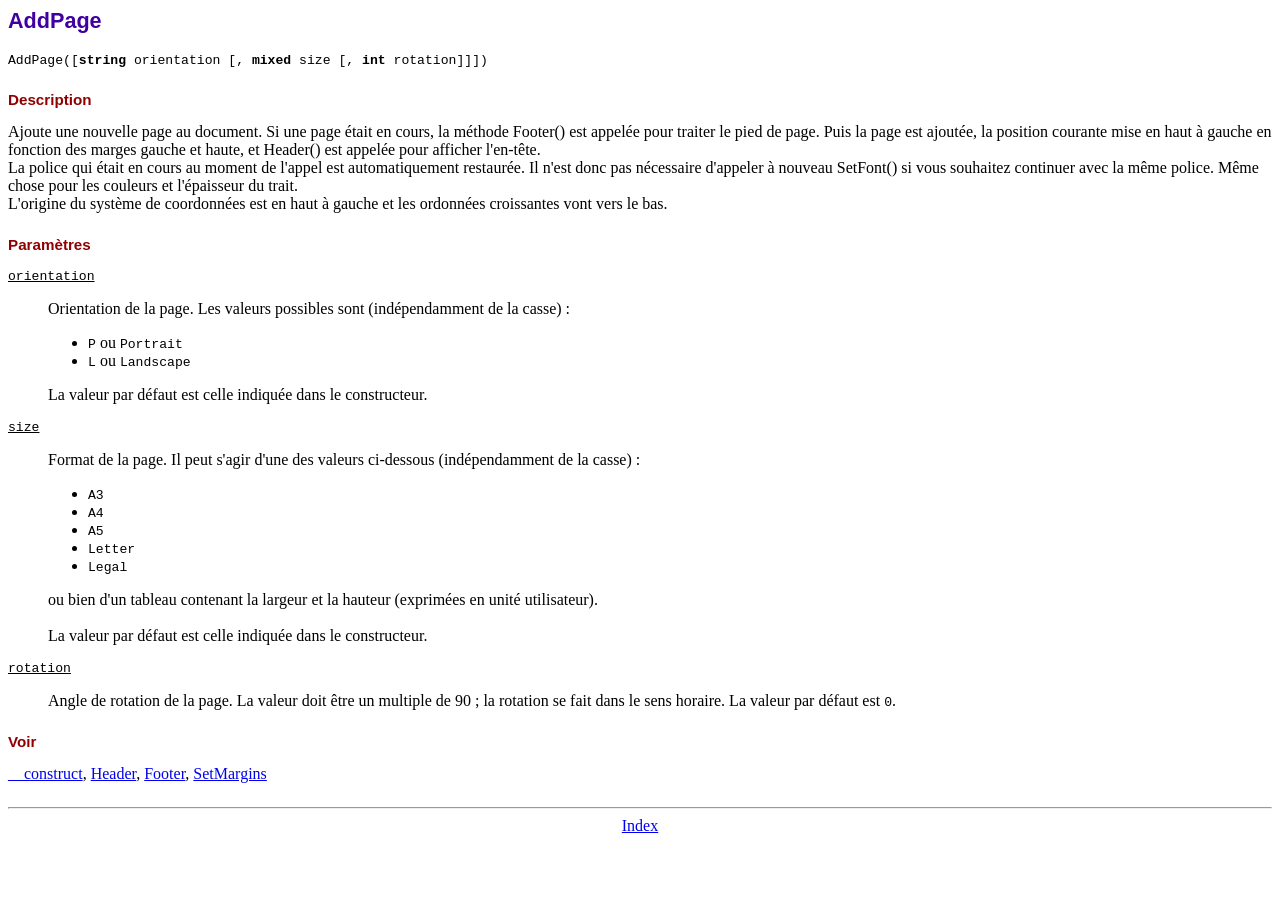
<file: Sources/FPDF/doc/addpage.htm>
<!DOCTYPE html PUBLIC "-//W3C//DTD HTML 4.01 Transitional//EN">
<html>
<head>
<meta http-equiv="Content-Type" content="text/html; charset=UTF-8">
<title>AddPage</title>
<link type="text/css" rel="stylesheet" href="../fpdf.css">
</head>
<body>
<h1>AddPage</h1>
<code>AddPage([<b>string</b> orientation [, <b>mixed</b> size [, <b>int</b> rotation]]])</code>
<h2>Description</h2>
Ajoute une nouvelle page au document. Si une page était en cours, la méthode Footer() est
appelée pour traiter le pied de page. Puis la page est ajoutée, la position courante
mise en haut à gauche en fonction des marges gauche et haute, et Header() est appelée
pour afficher l'en-tête.
<br>
La police qui était en cours au moment de l'appel est automatiquement restaurée. Il n'est
donc pas nécessaire d'appeler à nouveau SetFont() si vous souhaitez continuer avec la même
police. Même chose pour les couleurs et l'épaisseur du trait.
<br>
L'origine du système de coordonnées est en haut à gauche et les ordonnées croissantes vont
vers le bas.
<h2>Paramètres</h2>
<dl class="param">
<dt><code>orientation</code></dt>
<dd>
Orientation de la page. Les valeurs possibles sont (indépendamment de la casse) :
<ul>
<li><code>P</code> ou <code>Portrait</code></li>
<li><code>L</code> ou <code>Landscape</code></li>
</ul>
La valeur par défaut est celle indiquée dans le constructeur.
</dd>
<dt><code>size</code></dt>
<dd>
Format de la page. Il peut s'agir d'une des valeurs ci-dessous (indépendamment de la casse) :
<ul>
<li><code>A3</code></li>
<li><code>A4</code></li>
<li><code>A5</code></li>
<li><code>Letter</code></li>
<li><code>Legal</code></li>
</ul>
ou bien d'un tableau contenant la largeur et la hauteur (exprimées en unité utilisateur).<br>
<br>
La valeur par défaut est celle indiquée dans le constructeur.
</dd>
<dt><code>rotation</code></dt>
<dd>
Angle de rotation de la page. La valeur doit être un multiple de 90 ; la rotation se fait
dans le sens horaire. La valeur par défaut est <code>0</code>.
</dd>
</dl>
<h2>Voir</h2>
<a href="__construct.htm">__construct</a>,
<a href="header.htm">Header</a>,
<a href="footer.htm">Footer</a>,
<a href="setmargins.htm">SetMargins</a>
<hr style="margin-top:1.5em">
<div style="text-align:center"><a href="index.htm">Index</a></div>
</body>
</html>
</file>
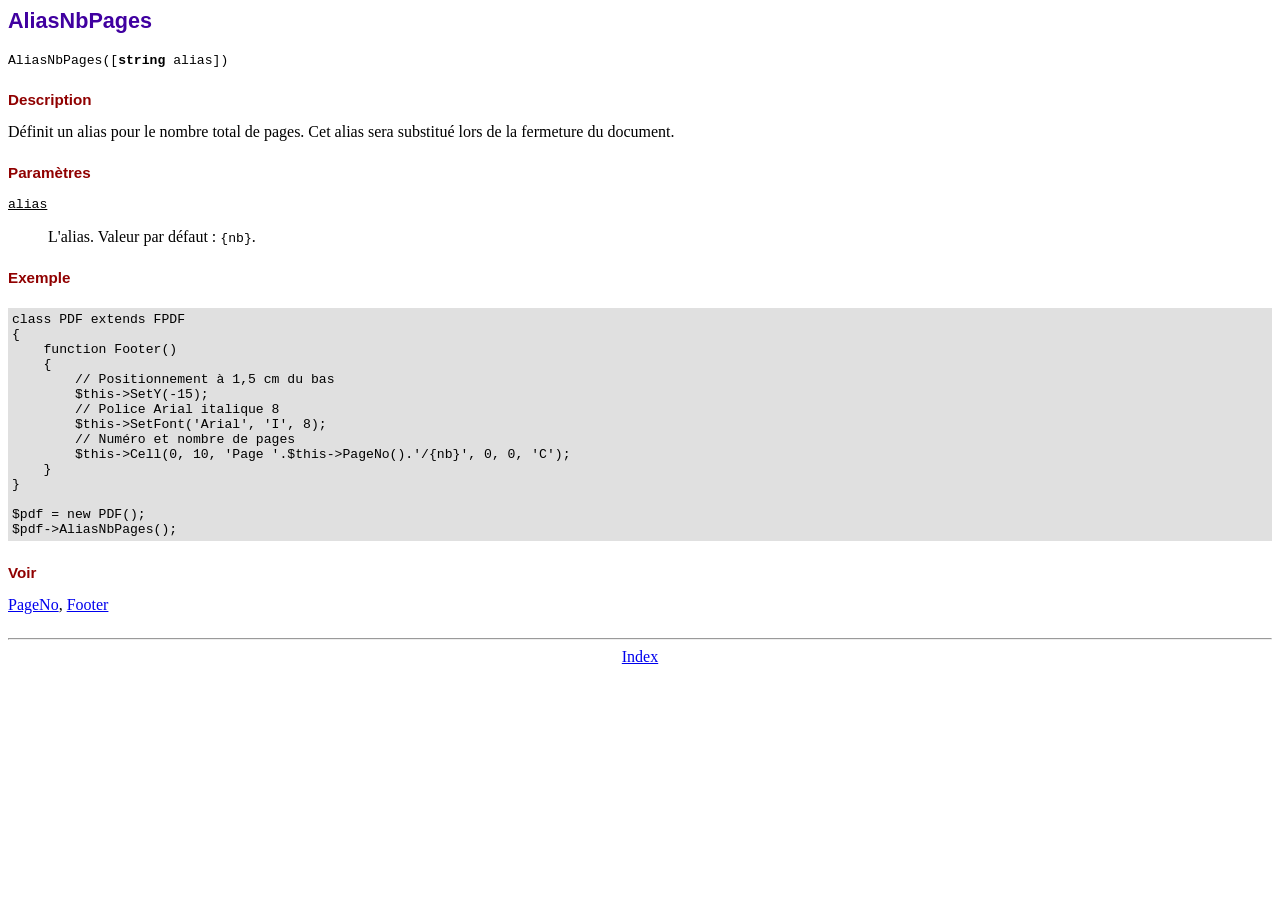
<file: Sources/FPDF/doc/aliasnbpages.htm>
<!DOCTYPE html PUBLIC "-//W3C//DTD HTML 4.01 Transitional//EN">
<html>
<head>
<meta http-equiv="Content-Type" content="text/html; charset=UTF-8">
<title>AliasNbPages</title>
<link type="text/css" rel="stylesheet" href="../fpdf.css">
</head>
<body>
<h1>AliasNbPages</h1>
<code>AliasNbPages([<b>string</b> alias])</code>
<h2>Description</h2>
Définit un alias pour le nombre total de pages. Cet alias sera substitué lors de la fermeture
du document.
<h2>Paramètres</h2>
<dl class="param">
<dt><code>alias</code></dt>
<dd>
L'alias. Valeur par défaut : <code>{nb}</code>.
</dd>
</dl>
<h2>Exemple</h2>
<div class="doc-source">
<pre><code>class PDF extends FPDF
{
    function Footer()
    {
        // Positionnement à 1,5 cm du bas
        $this-&gt;SetY(-15);
        // Police Arial italique 8
        $this-&gt;SetFont('Arial', 'I', 8);
        // Numéro et nombre de pages
        $this-&gt;Cell(0, 10, 'Page '.$this-&gt;PageNo().'/{nb}', 0, 0, 'C');
    }
}

$pdf = new PDF();
$pdf-&gt;AliasNbPages();</code></pre>
</div>
<h2>Voir</h2>
<a href="pageno.htm">PageNo</a>,
<a href="footer.htm">Footer</a>
<hr style="margin-top:1.5em">
<div style="text-align:center"><a href="index.htm">Index</a></div>
</body>
</html>
</file>
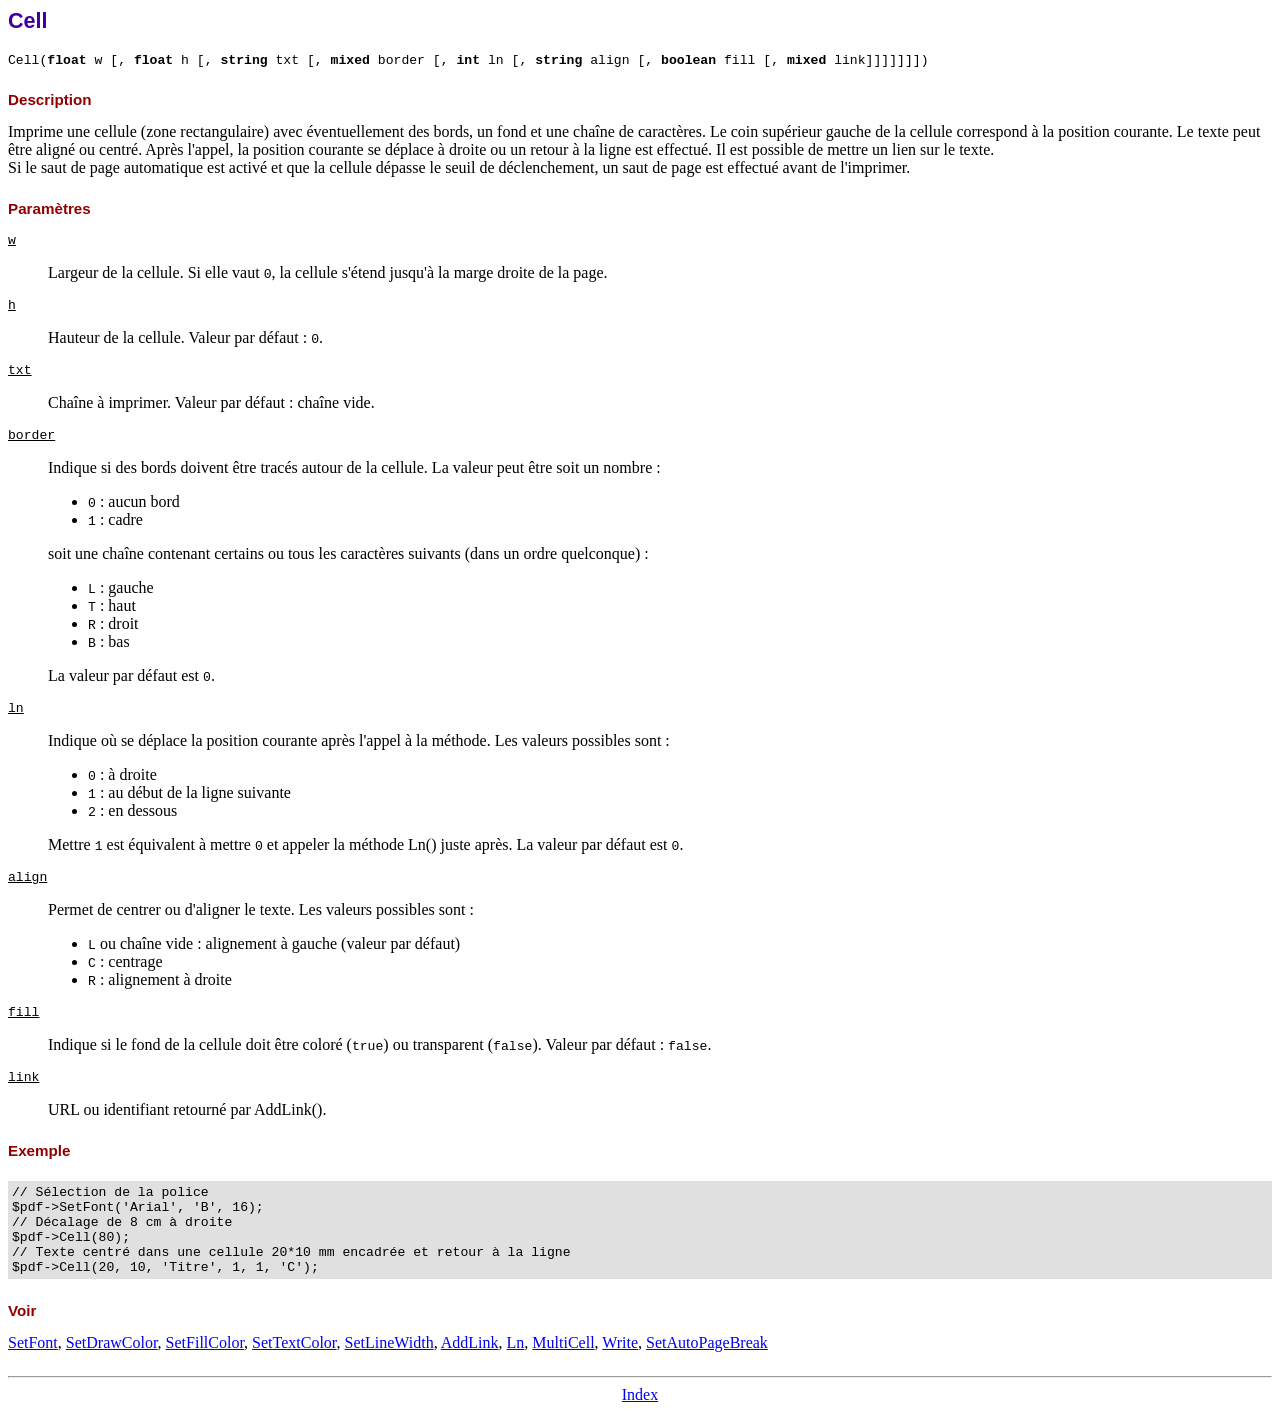
<file: Sources/FPDF/doc/cell.htm>
<!DOCTYPE html PUBLIC "-//W3C//DTD HTML 4.01 Transitional//EN">
<html>
<head>
<meta http-equiv="Content-Type" content="text/html; charset=UTF-8">
<title>Cell</title>
<link type="text/css" rel="stylesheet" href="../fpdf.css">
</head>
<body>
<h1>Cell</h1>
<code>Cell(<b>float</b> w [, <b>float</b> h [, <b>string</b> txt [, <b>mixed</b> border [, <b>int</b> ln [, <b>string</b> align [, <b>boolean</b> fill [, <b>mixed</b> link]]]]]]])</code>
<h2>Description</h2>
Imprime une cellule (zone rectangulaire) avec éventuellement des bords, un fond et une chaîne
de caractères. Le coin supérieur gauche de la cellule correspond à la position courante. Le
texte peut être aligné ou centré. Après l'appel, la position courante se déplace à droite
ou un retour à la ligne est effectué. Il est possible de mettre un lien sur le texte.
<br>
Si le saut de page automatique est activé et que la cellule dépasse le seuil de déclenchement,
un saut de page est effectué avant de l'imprimer.
<h2>Paramètres</h2>
<dl class="param">
<dt><code>w</code></dt>
<dd>
Largeur de la cellule. Si elle vaut <code>0</code>, la cellule s'étend jusqu'à la marge droite de
la page.
</dd>
<dt><code>h</code></dt>
<dd>
Hauteur de la cellule.
Valeur par défaut : <code>0</code>.
</dd>
<dt><code>txt</code></dt>
<dd>
Chaîne à imprimer.
Valeur par défaut : chaîne vide.
</dd>
<dt><code>border</code></dt>
<dd>
Indique si des bords doivent être tracés autour de la cellule. La valeur peut être soit un
nombre :
<ul>
<li><code>0</code> : aucun bord</li>
<li><code>1</code> : cadre</li>
</ul>
soit une chaîne contenant certains ou tous les caractères suivants (dans un ordre quelconque) :
<ul>
<li><code>L</code> : gauche</li>
<li><code>T</code> : haut</li>
<li><code>R</code> : droit</li>
<li><code>B</code> : bas</li>
</ul>
La valeur par défaut est <code>0</code>.
</dd>
<dt><code>ln</code></dt>
<dd>
Indique où se déplace la position courante après l'appel à la méthode. Les valeurs possibles
sont :
<ul>
<li><code>0</code> : à droite</li>
<li><code>1</code> : au début de la ligne suivante</li>
<li><code>2</code> : en dessous</li>
</ul>
Mettre <code>1</code> est équivalent à mettre <code>0</code> et appeler la méthode Ln() juste après.
La valeur par défaut est <code>0</code>.
</dd>
<dt><code>align</code></dt>
<dd>
Permet de centrer ou d'aligner le texte. Les valeurs possibles sont :
<ul>
<li><code>L</code> ou chaîne vide : alignement à gauche (valeur par défaut)</li>
<li><code>C</code> : centrage</li>
<li><code>R</code> : alignement à droite</li>
</ul>
</dd>
<dt><code>fill</code></dt>
<dd>
Indique si le fond de la cellule doit être coloré (<code>true</code>) ou transparent (<code>false</code>).
Valeur par défaut : <code>false</code>.
</dd>
<dt><code>link</code></dt>
<dd>
URL ou identifiant retourné par AddLink().
</dd>
</dl>
<h2>Exemple</h2>
<div class="doc-source">
<pre><code>// Sélection de la police
$pdf-&gt;SetFont('Arial', 'B', 16);
// Décalage de 8 cm à droite
$pdf-&gt;Cell(80);
// Texte centré dans une cellule 20*10 mm encadrée et retour à la ligne
$pdf-&gt;Cell(20, 10, 'Titre', 1, 1, 'C');</code></pre>
</div>
<h2>Voir</h2>
<a href="setfont.htm">SetFont</a>,
<a href="setdrawcolor.htm">SetDrawColor</a>,
<a href="setfillcolor.htm">SetFillColor</a>,
<a href="settextcolor.htm">SetTextColor</a>,
<a href="setlinewidth.htm">SetLineWidth</a>,
<a href="addlink.htm">AddLink</a>,
<a href="ln.htm">Ln</a>,
<a href="multicell.htm">MultiCell</a>,
<a href="write.htm">Write</a>,
<a href="setautopagebreak.htm">SetAutoPageBreak</a>
<hr style="margin-top:1.5em">
<div style="text-align:center"><a href="index.htm">Index</a></div>
</body>
</html>
</file>
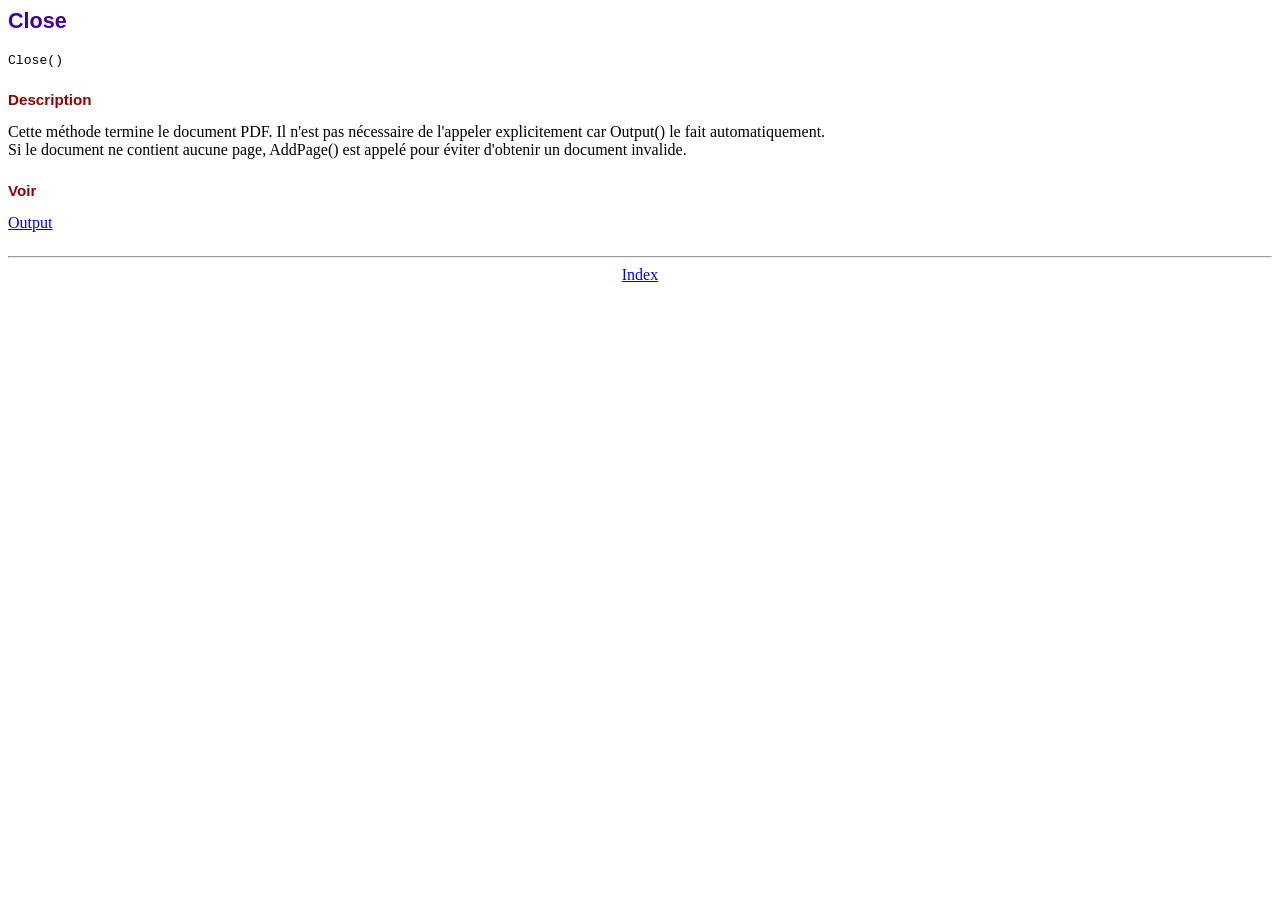
<file: Sources/FPDF/doc/close.htm>
<!DOCTYPE html PUBLIC "-//W3C//DTD HTML 4.01 Transitional//EN">
<html>
<head>
<meta http-equiv="Content-Type" content="text/html; charset=UTF-8">
<title>Close</title>
<link type="text/css" rel="stylesheet" href="../fpdf.css">
</head>
<body>
<h1>Close</h1>
<code>Close()</code>
<h2>Description</h2>
Cette méthode termine le document PDF. Il n'est pas nécessaire de l'appeler explicitement
car Output() le fait automatiquement.
<br>
Si le document ne contient aucune page, AddPage() est appelé pour éviter d'obtenir un document
invalide.
<h2>Voir</h2>
<a href="output.htm">Output</a>
<hr style="margin-top:1.5em">
<div style="text-align:center"><a href="index.htm">Index</a></div>
</body>
</html>
</file>
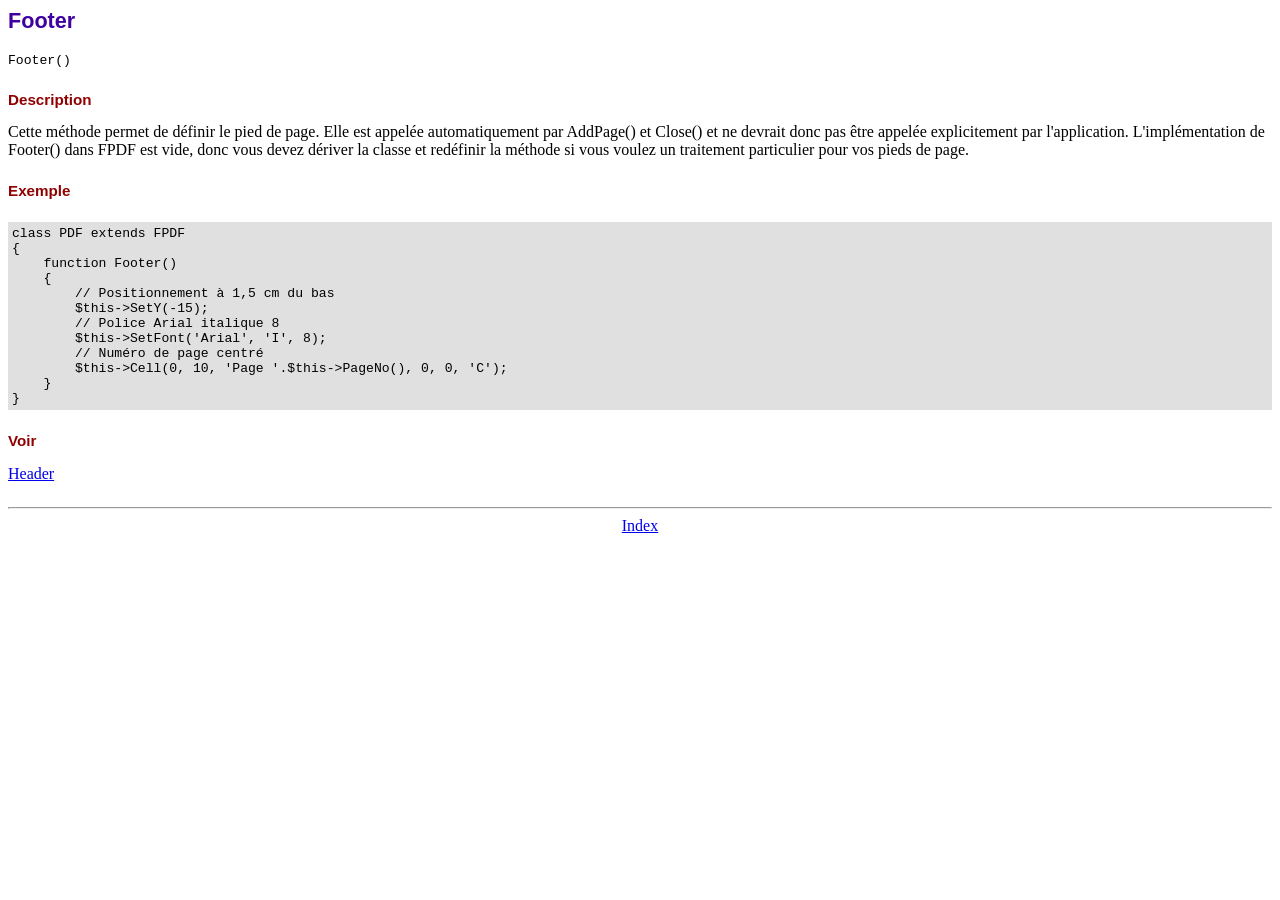
<file: Sources/FPDF/doc/footer.htm>
<!DOCTYPE html PUBLIC "-//W3C//DTD HTML 4.01 Transitional//EN">
<html>
<head>
<meta http-equiv="Content-Type" content="text/html; charset=UTF-8">
<title>Footer</title>
<link type="text/css" rel="stylesheet" href="../fpdf.css">
</head>
<body>
<h1>Footer</h1>
<code>Footer()</code>
<h2>Description</h2>
Cette méthode permet de définir le pied de page. Elle est appelée automatiquement par
AddPage() et Close() et ne devrait donc pas être appelée explicitement par l'application.
L'implémentation de Footer() dans FPDF est vide, donc vous devez dériver la classe et
redéfinir la méthode si vous voulez un traitement particulier pour vos pieds de page.
<h2>Exemple</h2>
<div class="doc-source">
<pre><code>class PDF extends FPDF
{
    function Footer()
    {
        // Positionnement à 1,5 cm du bas
        $this-&gt;SetY(-15);
        // Police Arial italique 8
        $this-&gt;SetFont('Arial', 'I', 8);
        // Numéro de page centré
        $this-&gt;Cell(0, 10, 'Page '.$this-&gt;PageNo(), 0, 0, 'C');
    }
}</code></pre>
</div>
<h2>Voir</h2>
<a href="header.htm">Header</a>
<hr style="margin-top:1.5em">
<div style="text-align:center"><a href="index.htm">Index</a></div>
</body>
</html>
</file>
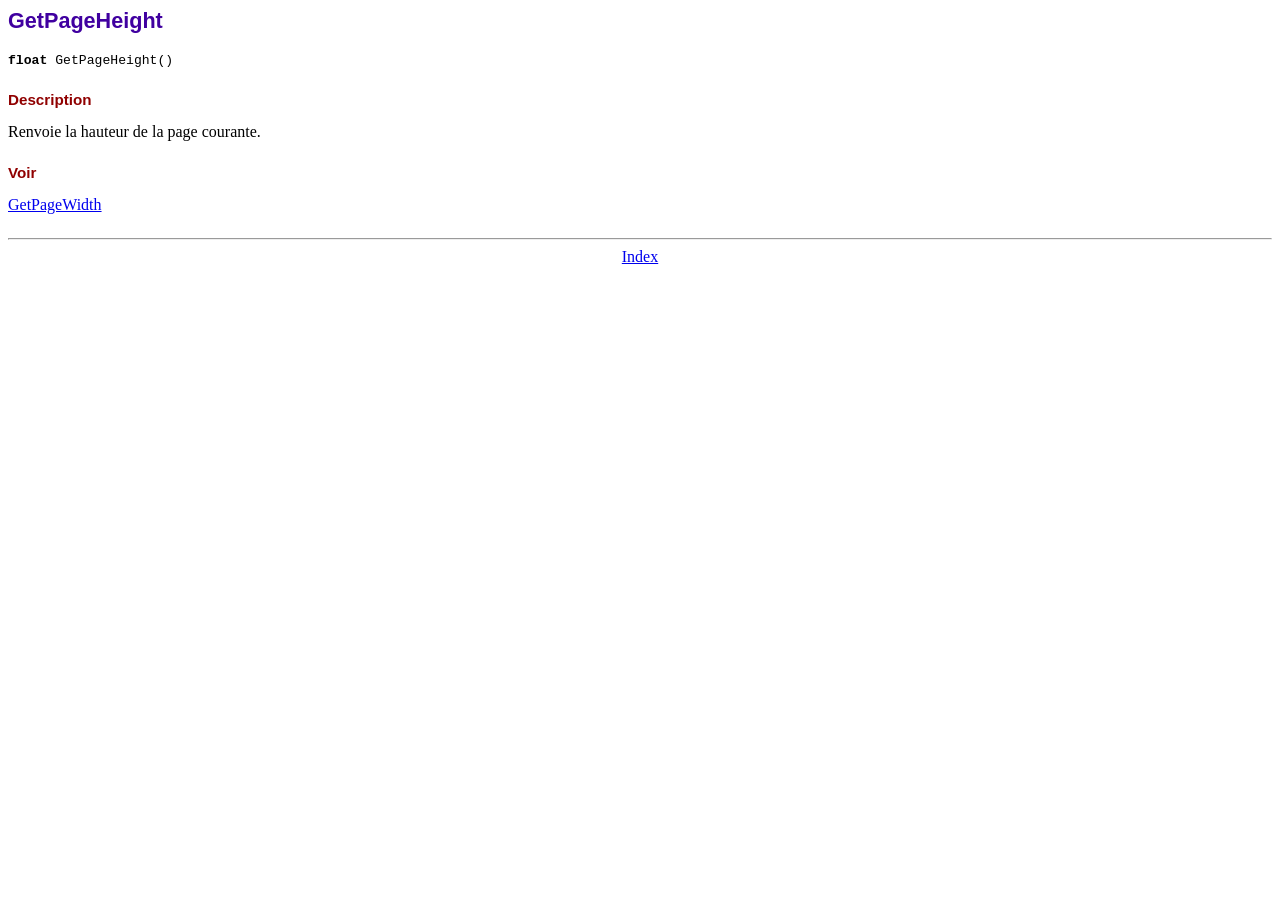
<file: Sources/FPDF/doc/getpageheight.htm>
<!DOCTYPE html PUBLIC "-//W3C//DTD HTML 4.01 Transitional//EN">
<html>
<head>
<meta http-equiv="Content-Type" content="text/html; charset=UTF-8">
<title>GetPageHeight</title>
<link type="text/css" rel="stylesheet" href="../fpdf.css">
</head>
<body>
<h1>GetPageHeight</h1>
<code><b>float</b> GetPageHeight()</code>
<h2>Description</h2>
Renvoie la hauteur de la page courante.
<h2>Voir</h2>
<a href="getpagewidth.htm">GetPageWidth</a>
<hr style="margin-top:1.5em">
<div style="text-align:center"><a href="index.htm">Index</a></div>
</body>
</html>
</file>
<file: Sources/FPDF/fpdf.css>
body {font-family:"Times New Roman",serif}
h1 {font:bold 135% Arial,sans-serif; color:#4000A0; margin-bottom:0.9em}
h2 {font:bold 95% Arial,sans-serif; color:#900000; margin-top:1.5em; margin-bottom:1em}
dl.param dt {text-decoration:underline}
dl.param dd {margin-top:1em; margin-bottom:1em}
dl.param ul {margin-top:1em; margin-bottom:1em}
tt, code, kbd {font-family:"Courier New",Courier,monospace; font-size:82%}
div.source {margin-top:1.4em; margin-bottom:1.3em}
div.source pre {display:table; border:1px solid #24246A; width:100%; margin:0em; font-family:inherit; font-size:100%}
div.source code {display:block; border:1px solid #C5C5EC; background-color:#F0F5FF; padding:6px; color:#000000}
div.doc-source {margin-top:1.4em; margin-bottom:1.3em}
div.doc-source pre {display:table; width:100%; margin:0em; font-family:inherit; font-size:100%}
div.doc-source code {display:block; background-color:#E0E0E0; padding:4px}
.kw {color:#000080; font-weight:bold}
.str {color:#CC0000}
.cmt {color:#008000}
p.demo {text-align:center; margin-top:-0.9em}
a.demo {text-decoration:none; font-weight:bold; color:#0000CC}
a.demo:link {text-decoration:none; font-weight:bold; color:#0000CC}
a.demo:hover {text-decoration:none; font-weight:bold; color:#0000FF}
a.demo:active {text-decoration:none; font-weight:bold; color:#0000FF}
</file>
